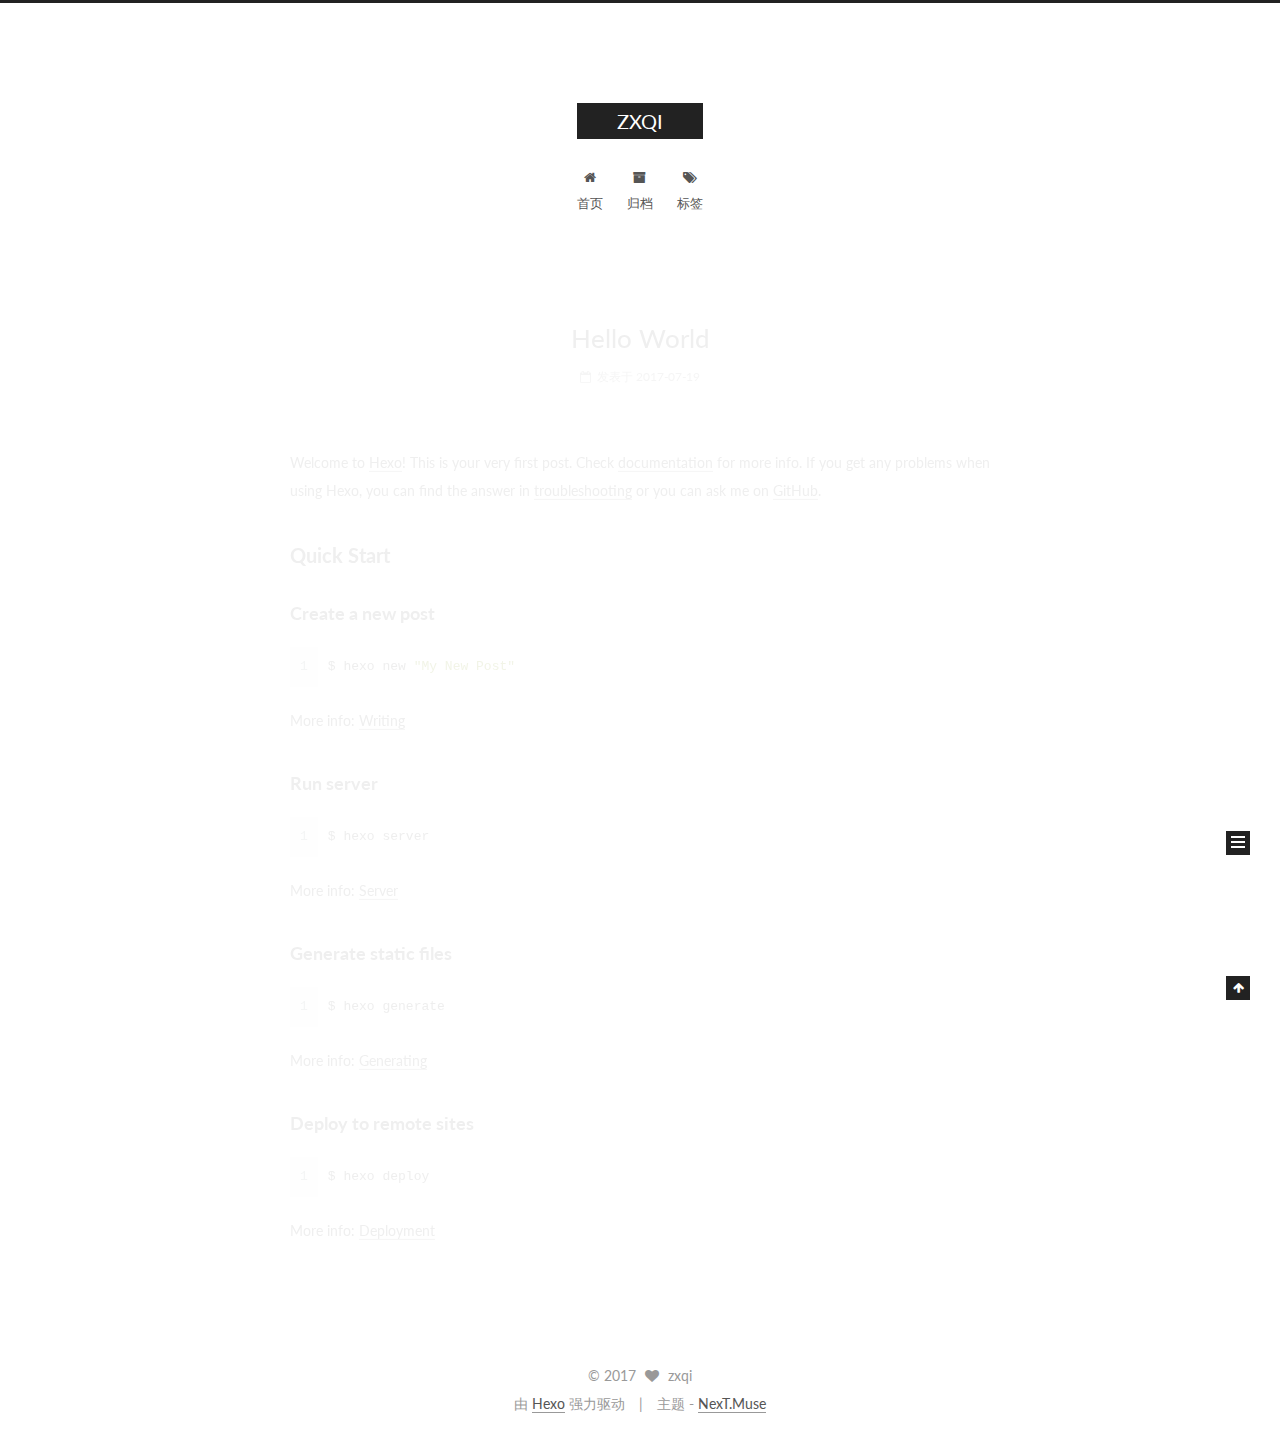
<file: index.html>
<!DOCTYPE html>



  


<html class="theme-next muse use-motion" lang="zh-Hans">
<head>
  <meta charset="UTF-8"/>
<meta http-equiv="X-UA-Compatible" content="IE=edge" />
<meta name="viewport" content="width=device-width, initial-scale=1, maximum-scale=1"/>









<meta http-equiv="Cache-Control" content="no-transform" />
<meta http-equiv="Cache-Control" content="no-siteapp" />















  
  
  <link href="/lib/fancybox/source/jquery.fancybox.css?v=2.1.5" rel="stylesheet" type="text/css" />




  
  
  
  

  
    
    
  

  

  

  
    
      
    

    
  

  

  
    
    
    <link href="//fonts.googleapis.com/css?family=Lato:300,300italic,400,400italic,700,700italic|Showcard Gothic:300,300italic,400,400italic,700,700italic&subset=latin,latin-ext" rel="stylesheet" type="text/css">
  






<link href="/lib/font-awesome/css/font-awesome.min.css?v=4.6.2" rel="stylesheet" type="text/css" />

<link href="/css/main.css?v=5.1.1" rel="stylesheet" type="text/css" />


  <meta name="keywords" content="Hexo, NexT" />








  <link rel="shortcut icon" type="image/x-icon" href="/favicon.ico?v=5.1.1" />






<meta property="og:type" content="website">
<meta property="og:title" content="ZXQI">
<meta property="og:url" content="https://zxqi.github.io/index.html">
<meta property="og:site_name" content="ZXQI">
<meta property="og:locale" content="zh-Hans">
<meta name="twitter:card" content="summary">
<meta name="twitter:title" content="ZXQI">



<script type="text/javascript" id="hexo.configurations">
  var NexT = window.NexT || {};
  var CONFIG = {
    root: '/',
    scheme: 'Muse',
    sidebar: {"position":"left","display":"post","offset":12,"offset_float":0,"b2t":false,"scrollpercent":false,"onmobile":false},
    fancybox: true,
    motion: true,
    duoshuo: {
      userId: '0',
      author: '博主'
    },
    algolia: {
      applicationID: '',
      apiKey: '',
      indexName: '',
      hits: {"per_page":10},
      labels: {"input_placeholder":"Search for Posts","hits_empty":"We didn't find any results for the search: ${query}","hits_stats":"${hits} results found in ${time} ms"}
    }
  };
</script>



  <link rel="canonical" href="https://zxqi.github.io/"/>





  <title>ZXQI</title>
  














</head>

<body itemscope itemtype="http://schema.org/WebPage" lang="zh-Hans">

  
  
    
  

  <div class="container sidebar-position-left 
   page-home 
 ">
    <div class="headband"></div>

    <header id="header" class="header" itemscope itemtype="http://schema.org/WPHeader">
      <div class="header-inner"><div class="site-brand-wrapper">
  <div class="site-meta ">
    

    <div class="custom-logo-site-title">
      <a href="/"  class="brand" rel="start">
        <span class="logo-line-before"><i></i></span>
        <span class="site-title">ZXQI</span>
        <span class="logo-line-after"><i></i></span>
      </a>
    </div>
      
        <p class="site-subtitle"></p>
      
  </div>

  <div class="site-nav-toggle">
    <button>
      <span class="btn-bar"></span>
      <span class="btn-bar"></span>
      <span class="btn-bar"></span>
    </button>
  </div>
</div>

<nav class="site-nav">
  

  
    <ul id="menu" class="menu">
      
        
        <li class="menu-item menu-item-home">
          <a href="/" rel="section">
            
              <i class="menu-item-icon fa fa-fw fa-home"></i> <br />
            
            首页
          </a>
        </li>
      
        
        <li class="menu-item menu-item-archives">
          <a href="/archives/" rel="section">
            
              <i class="menu-item-icon fa fa-fw fa-archive"></i> <br />
            
            归档
          </a>
        </li>
      
        
        <li class="menu-item menu-item-tags">
          <a href="/tags/" rel="section">
            
              <i class="menu-item-icon fa fa-fw fa-tags"></i> <br />
            
            标签
          </a>
        </li>
      

      
    </ul>
  

  
</nav>



 </div>
    </header>

    <main id="main" class="main">
      <div class="main-inner">
        <div class="content-wrap">
          <div id="content" class="content">
            
  <section id="posts" class="posts-expand">
    
      

  

  
  
  

  <article class="post post-type-normal " itemscope itemtype="http://schema.org/Article">
    <link itemprop="mainEntityOfPage" href="https://zxqi.github.io/2017/07/19/hello-world/">

    <span hidden itemprop="author" itemscope itemtype="http://schema.org/Person">
      <meta itemprop="name" content="zxqi">
      <meta itemprop="description" content="">
      <meta itemprop="image" content="/images/avatar.gif">
    </span>

    <span hidden itemprop="publisher" itemscope itemtype="http://schema.org/Organization">
      <meta itemprop="name" content="ZXQI">
    </span>

    
      <header class="post-header">

        
        
          <h1 class="post-title" itemprop="name headline">
                
                <a class="post-title-link" href="/2017/07/19/hello-world/" itemprop="url">Hello World</a></h1>
        

        <div class="post-meta">
          <span class="post-time">
            
              <span class="post-meta-item-icon">
                <i class="fa fa-calendar-o"></i>
              </span>
              
                <span class="post-meta-item-text">发表于</span>
              
              <time title="创建于" itemprop="dateCreated datePublished" datetime="2017-07-19T19:10:05+08:00">
                2017-07-19
              </time>
            

            

            
          </span>

          

          
            
          

          
          

          

          

          

        </div>
      </header>
    

    <div class="post-body" itemprop="articleBody">

      
      

      
        
          
            <p>Welcome to <a href="https://hexo.io/" target="_blank" rel="external">Hexo</a>! This is your very first post. Check <a href="https://hexo.io/docs/" target="_blank" rel="external">documentation</a> for more info. If you get any problems when using Hexo, you can find the answer in <a href="https://hexo.io/docs/troubleshooting.html" target="_blank" rel="external">troubleshooting</a> or you can ask me on <a href="https://github.com/hexojs/hexo/issues" target="_blank" rel="external">GitHub</a>.</p>
<h2 id="Quick-Start"><a href="#Quick-Start" class="headerlink" title="Quick Start"></a>Quick Start</h2><h3 id="Create-a-new-post"><a href="#Create-a-new-post" class="headerlink" title="Create a new post"></a>Create a new post</h3><figure class="highlight bash"><table><tr><td class="gutter"><pre><div class="line">1</div></pre></td><td class="code"><pre><div class="line">$ hexo new <span class="string">"My New Post"</span></div></pre></td></tr></table></figure>
<p>More info: <a href="https://hexo.io/docs/writing.html" target="_blank" rel="external">Writing</a></p>
<h3 id="Run-server"><a href="#Run-server" class="headerlink" title="Run server"></a>Run server</h3><figure class="highlight bash"><table><tr><td class="gutter"><pre><div class="line">1</div></pre></td><td class="code"><pre><div class="line">$ hexo server</div></pre></td></tr></table></figure>
<p>More info: <a href="https://hexo.io/docs/server.html" target="_blank" rel="external">Server</a></p>
<h3 id="Generate-static-files"><a href="#Generate-static-files" class="headerlink" title="Generate static files"></a>Generate static files</h3><figure class="highlight bash"><table><tr><td class="gutter"><pre><div class="line">1</div></pre></td><td class="code"><pre><div class="line">$ hexo generate</div></pre></td></tr></table></figure>
<p>More info: <a href="https://hexo.io/docs/generating.html" target="_blank" rel="external">Generating</a></p>
<h3 id="Deploy-to-remote-sites"><a href="#Deploy-to-remote-sites" class="headerlink" title="Deploy to remote sites"></a>Deploy to remote sites</h3><figure class="highlight bash"><table><tr><td class="gutter"><pre><div class="line">1</div></pre></td><td class="code"><pre><div class="line">$ hexo deploy</div></pre></td></tr></table></figure>
<p>More info: <a href="https://hexo.io/docs/deployment.html" target="_blank" rel="external">Deployment</a></p>

          
        
      
    </div>

    <div>
      
    </div>

    <div>
      
    </div>

    <div>
      
    </div>

    <footer class="post-footer">
      

      

      

      
      
        <div class="post-eof"></div>
      
    </footer>
  </article>


    
  </section>

  


          </div>
          


          

        </div>
        
          
  
  <div class="sidebar-toggle">
    <div class="sidebar-toggle-line-wrap">
      <span class="sidebar-toggle-line sidebar-toggle-line-first"></span>
      <span class="sidebar-toggle-line sidebar-toggle-line-middle"></span>
      <span class="sidebar-toggle-line sidebar-toggle-line-last"></span>
    </div>
  </div>

  <aside id="sidebar" class="sidebar">
    
    <div class="sidebar-inner">

      

      

      <section class="site-overview sidebar-panel sidebar-panel-active">
        <div class="site-author motion-element" itemprop="author" itemscope itemtype="http://schema.org/Person">
          <img class="site-author-image" itemprop="image"
               src="/images/avatar.gif"
               alt="zxqi" />
          <p class="site-author-name" itemprop="name">zxqi</p>
           
              <p class="site-description motion-element" itemprop="description"></p>
          
        </div>
        <nav class="site-state motion-element">

          
            <div class="site-state-item site-state-posts">
              <a href="/archives/">
                <span class="site-state-item-count">1</span>
                <span class="site-state-item-name">日志</span>
              </a>
            </div>
          

          

          

        </nav>

        

        <div class="links-of-author motion-element">
          
        </div>

        
        

        
        

        


      </section>

      

      

    </div>
  </aside>


        
      </div>
    </main>

    <footer id="footer" class="footer">
      <div class="footer-inner">
        <div class="copyright" >
  
  &copy; 
  <span itemprop="copyrightYear">2017</span>
  <span class="with-love">
    <i class="fa fa-heart"></i>
  </span>
  <span class="author" itemprop="copyrightHolder">zxqi</span>
</div>


<div class="powered-by">
  由 <a class="theme-link" href="https://hexo.io">Hexo</a> 强力驱动
</div>

<div class="theme-info">
  主题 -
  <a class="theme-link" href="https://github.com/iissnan/hexo-theme-next">
    NexT.Muse
  </a>
</div>


        

        
      </div>
    </footer>

    
      <div class="back-to-top">
        <i class="fa fa-arrow-up"></i>
        
      </div>
    

  </div>

  

<script type="text/javascript">
  if (Object.prototype.toString.call(window.Promise) !== '[object Function]') {
    window.Promise = null;
  }
</script>









  












  
  <script type="text/javascript" src="/lib/jquery/index.js?v=2.1.3"></script>

  
  <script type="text/javascript" src="/lib/fastclick/lib/fastclick.min.js?v=1.0.6"></script>

  
  <script type="text/javascript" src="/lib/jquery_lazyload/jquery.lazyload.js?v=1.9.7"></script>

  
  <script type="text/javascript" src="/lib/velocity/velocity.min.js?v=1.2.1"></script>

  
  <script type="text/javascript" src="/lib/velocity/velocity.ui.min.js?v=1.2.1"></script>

  
  <script type="text/javascript" src="/lib/fancybox/source/jquery.fancybox.pack.js?v=2.1.5"></script>


  


  <script type="text/javascript" src="/js/src/utils.js?v=5.1.1"></script>

  <script type="text/javascript" src="/js/src/motion.js?v=5.1.1"></script>



  
  

  
    <script type="text/javascript" src="/js/src/scrollspy.js?v=5.1.1"></script>
<script type="text/javascript" src="/js/src/post-details.js?v=5.1.1"></script>

  

  


  <script type="text/javascript" src="/js/src/bootstrap.js?v=5.1.1"></script>



  


  




	





  





  






  





  

  

  

  

  

  

</body>
</html>
</file>
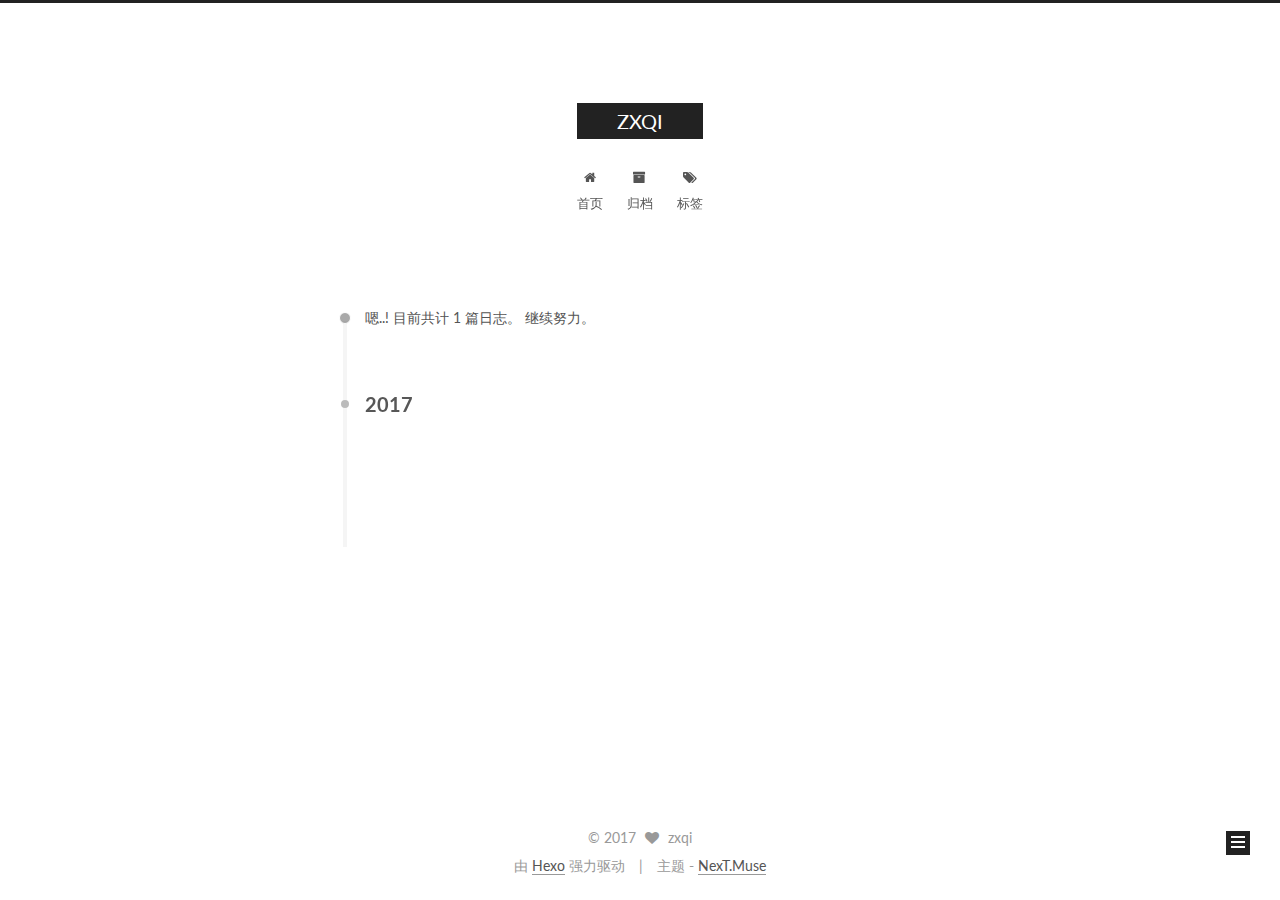
<file: archives/index.html>
<!DOCTYPE html>



  


<html class="theme-next muse use-motion" lang="zh-Hans">
<head>
  <meta charset="UTF-8"/>
<meta http-equiv="X-UA-Compatible" content="IE=edge" />
<meta name="viewport" content="width=device-width, initial-scale=1, maximum-scale=1"/>









<meta http-equiv="Cache-Control" content="no-transform" />
<meta http-equiv="Cache-Control" content="no-siteapp" />















  
  
  <link href="/lib/fancybox/source/jquery.fancybox.css?v=2.1.5" rel="stylesheet" type="text/css" />




  
  
  
  

  
    
    
  

  

  

  
    
      
    

    
  

  

  
    
    
    <link href="//fonts.googleapis.com/css?family=Lato:300,300italic,400,400italic,700,700italic|Showcard Gothic:300,300italic,400,400italic,700,700italic&subset=latin,latin-ext" rel="stylesheet" type="text/css">
  






<link href="/lib/font-awesome/css/font-awesome.min.css?v=4.6.2" rel="stylesheet" type="text/css" />

<link href="/css/main.css?v=5.1.1" rel="stylesheet" type="text/css" />


  <meta name="keywords" content="Hexo, NexT" />








  <link rel="shortcut icon" type="image/x-icon" href="/favicon.ico?v=5.1.1" />






<meta property="og:type" content="website">
<meta property="og:title" content="ZXQI">
<meta property="og:url" content="https://zxqi.github.io/archives/index.html">
<meta property="og:site_name" content="ZXQI">
<meta property="og:locale" content="zh-Hans">
<meta name="twitter:card" content="summary">
<meta name="twitter:title" content="ZXQI">



<script type="text/javascript" id="hexo.configurations">
  var NexT = window.NexT || {};
  var CONFIG = {
    root: '/',
    scheme: 'Muse',
    sidebar: {"position":"left","display":"post","offset":12,"offset_float":0,"b2t":false,"scrollpercent":false,"onmobile":false},
    fancybox: true,
    motion: true,
    duoshuo: {
      userId: '0',
      author: '博主'
    },
    algolia: {
      applicationID: '',
      apiKey: '',
      indexName: '',
      hits: {"per_page":10},
      labels: {"input_placeholder":"Search for Posts","hits_empty":"We didn't find any results for the search: ${query}","hits_stats":"${hits} results found in ${time} ms"}
    }
  };
</script>



  <link rel="canonical" href="https://zxqi.github.io/archives/"/>





  <title>归档 | ZXQI</title>
  














</head>

<body itemscope itemtype="http://schema.org/WebPage" lang="zh-Hans">

  
  
    
  

  <div class="container sidebar-position-left  page-archive  ">
    <div class="headband"></div>

    <header id="header" class="header" itemscope itemtype="http://schema.org/WPHeader">
      <div class="header-inner"><div class="site-brand-wrapper">
  <div class="site-meta ">
    

    <div class="custom-logo-site-title">
      <a href="/"  class="brand" rel="start">
        <span class="logo-line-before"><i></i></span>
        <span class="site-title">ZXQI</span>
        <span class="logo-line-after"><i></i></span>
      </a>
    </div>
      
        <p class="site-subtitle"></p>
      
  </div>

  <div class="site-nav-toggle">
    <button>
      <span class="btn-bar"></span>
      <span class="btn-bar"></span>
      <span class="btn-bar"></span>
    </button>
  </div>
</div>

<nav class="site-nav">
  

  
    <ul id="menu" class="menu">
      
        
        <li class="menu-item menu-item-home">
          <a href="/" rel="section">
            
              <i class="menu-item-icon fa fa-fw fa-home"></i> <br />
            
            首页
          </a>
        </li>
      
        
        <li class="menu-item menu-item-archives">
          <a href="/archives/" rel="section">
            
              <i class="menu-item-icon fa fa-fw fa-archive"></i> <br />
            
            归档
          </a>
        </li>
      
        
        <li class="menu-item menu-item-tags">
          <a href="/tags/" rel="section">
            
              <i class="menu-item-icon fa fa-fw fa-tags"></i> <br />
            
            标签
          </a>
        </li>
      

      
    </ul>
  

  
</nav>



 </div>
    </header>

    <main id="main" class="main">
      <div class="main-inner">
        <div class="content-wrap">
          <div id="content" class="content">
            

  <section id="posts" class="posts-collapse">
    <span class="archive-move-on"></span>

    <span class="archive-page-counter">
      
      
      
        
      
      嗯..! 目前共计 1 篇日志。 继续努力。
    </span>

    

      
      
      

      
        
        <div class="collection-title">
          <h2 class="archive-year motion-element" id="archive-year-2017">2017</h2>
        </div>
      
      

      

  <article class="post post-type-normal" itemscope itemtype="http://schema.org/Article">
    <header class="post-header">

      <h2 class="post-title">
        
            <a class="post-title-link" href="/2017/07/19/hello-world/" itemprop="url">
              
                <span itemprop="name">Hello World</span>
              
            </a>
        
      </h2>

      <div class="post-meta">
        <time class="post-time" itemprop="dateCreated"
              datetime="2017-07-19T19:10:05+08:00"
              content="2017-07-19" >
          07-19
        </time>
      </div>

    </header>
  </article>



    

  </section>

  



          </div>
          


          

        </div>
        
          
  
  <div class="sidebar-toggle">
    <div class="sidebar-toggle-line-wrap">
      <span class="sidebar-toggle-line sidebar-toggle-line-first"></span>
      <span class="sidebar-toggle-line sidebar-toggle-line-middle"></span>
      <span class="sidebar-toggle-line sidebar-toggle-line-last"></span>
    </div>
  </div>

  <aside id="sidebar" class="sidebar">
    
    <div class="sidebar-inner">

      

      

      <section class="site-overview sidebar-panel sidebar-panel-active">
        <div class="site-author motion-element" itemprop="author" itemscope itemtype="http://schema.org/Person">
          <img class="site-author-image" itemprop="image"
               src="/images/avatar.gif"
               alt="zxqi" />
          <p class="site-author-name" itemprop="name">zxqi</p>
           
              <p class="site-description motion-element" itemprop="description"></p>
          
        </div>
        <nav class="site-state motion-element">

          
            <div class="site-state-item site-state-posts">
              <a href="/archives/">
                <span class="site-state-item-count">1</span>
                <span class="site-state-item-name">日志</span>
              </a>
            </div>
          

          

          

        </nav>

        

        <div class="links-of-author motion-element">
          
        </div>

        
        

        
        

        


      </section>

      

      

    </div>
  </aside>


        
      </div>
    </main>

    <footer id="footer" class="footer">
      <div class="footer-inner">
        <div class="copyright" >
  
  &copy; 
  <span itemprop="copyrightYear">2017</span>
  <span class="with-love">
    <i class="fa fa-heart"></i>
  </span>
  <span class="author" itemprop="copyrightHolder">zxqi</span>
</div>


<div class="powered-by">
  由 <a class="theme-link" href="https://hexo.io">Hexo</a> 强力驱动
</div>

<div class="theme-info">
  主题 -
  <a class="theme-link" href="https://github.com/iissnan/hexo-theme-next">
    NexT.Muse
  </a>
</div>


        

        
      </div>
    </footer>

    
      <div class="back-to-top">
        <i class="fa fa-arrow-up"></i>
        
      </div>
    

  </div>

  

<script type="text/javascript">
  if (Object.prototype.toString.call(window.Promise) !== '[object Function]') {
    window.Promise = null;
  }
</script>









  












  
  <script type="text/javascript" src="/lib/jquery/index.js?v=2.1.3"></script>

  
  <script type="text/javascript" src="/lib/fastclick/lib/fastclick.min.js?v=1.0.6"></script>

  
  <script type="text/javascript" src="/lib/jquery_lazyload/jquery.lazyload.js?v=1.9.7"></script>

  
  <script type="text/javascript" src="/lib/velocity/velocity.min.js?v=1.2.1"></script>

  
  <script type="text/javascript" src="/lib/velocity/velocity.ui.min.js?v=1.2.1"></script>

  
  <script type="text/javascript" src="/lib/fancybox/source/jquery.fancybox.pack.js?v=2.1.5"></script>


  


  <script type="text/javascript" src="/js/src/utils.js?v=5.1.1"></script>

  <script type="text/javascript" src="/js/src/motion.js?v=5.1.1"></script>



  
  

  
  
    <script type="text/javascript" id="motion.page.archive">
      $('.archive-year').velocity('transition.slideLeftIn');
    </script>
  


  


  <script type="text/javascript" src="/js/src/bootstrap.js?v=5.1.1"></script>



  


  




	





  





  






  





  

  

  

  

  

  

</body>
</html>
</file>
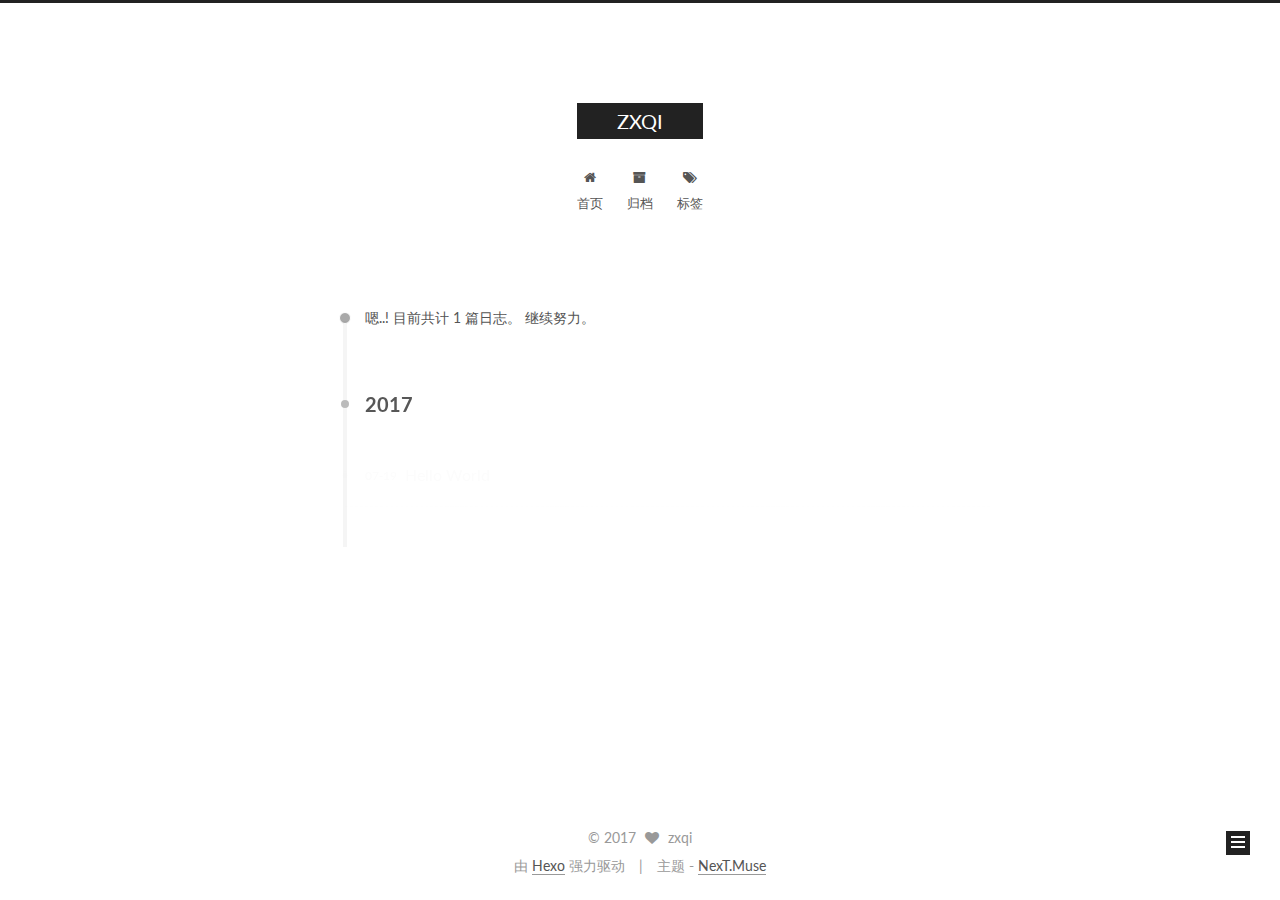
<file: archives/2017/index.html>
<!DOCTYPE html>



  


<html class="theme-next muse use-motion" lang="zh-Hans">
<head>
  <meta charset="UTF-8"/>
<meta http-equiv="X-UA-Compatible" content="IE=edge" />
<meta name="viewport" content="width=device-width, initial-scale=1, maximum-scale=1"/>









<meta http-equiv="Cache-Control" content="no-transform" />
<meta http-equiv="Cache-Control" content="no-siteapp" />















  
  
  <link href="/lib/fancybox/source/jquery.fancybox.css?v=2.1.5" rel="stylesheet" type="text/css" />




  
  
  
  

  
    
    
  

  

  

  
    
      
    

    
  

  

  
    
    
    <link href="//fonts.googleapis.com/css?family=Lato:300,300italic,400,400italic,700,700italic|Showcard Gothic:300,300italic,400,400italic,700,700italic&subset=latin,latin-ext" rel="stylesheet" type="text/css">
  






<link href="/lib/font-awesome/css/font-awesome.min.css?v=4.6.2" rel="stylesheet" type="text/css" />

<link href="/css/main.css?v=5.1.1" rel="stylesheet" type="text/css" />


  <meta name="keywords" content="Hexo, NexT" />








  <link rel="shortcut icon" type="image/x-icon" href="/favicon.ico?v=5.1.1" />






<meta property="og:type" content="website">
<meta property="og:title" content="ZXQI">
<meta property="og:url" content="https://zxqi.github.io/archives/2017/index.html">
<meta property="og:site_name" content="ZXQI">
<meta property="og:locale" content="zh-Hans">
<meta name="twitter:card" content="summary">
<meta name="twitter:title" content="ZXQI">



<script type="text/javascript" id="hexo.configurations">
  var NexT = window.NexT || {};
  var CONFIG = {
    root: '/',
    scheme: 'Muse',
    sidebar: {"position":"left","display":"post","offset":12,"offset_float":0,"b2t":false,"scrollpercent":false,"onmobile":false},
    fancybox: true,
    motion: true,
    duoshuo: {
      userId: '0',
      author: '博主'
    },
    algolia: {
      applicationID: '',
      apiKey: '',
      indexName: '',
      hits: {"per_page":10},
      labels: {"input_placeholder":"Search for Posts","hits_empty":"We didn't find any results for the search: ${query}","hits_stats":"${hits} results found in ${time} ms"}
    }
  };
</script>



  <link rel="canonical" href="https://zxqi.github.io/archives/2017/"/>





  <title>归档 | ZXQI</title>
  














</head>

<body itemscope itemtype="http://schema.org/WebPage" lang="zh-Hans">

  
  
    
  

  <div class="container sidebar-position-left  page-archive  ">
    <div class="headband"></div>

    <header id="header" class="header" itemscope itemtype="http://schema.org/WPHeader">
      <div class="header-inner"><div class="site-brand-wrapper">
  <div class="site-meta ">
    

    <div class="custom-logo-site-title">
      <a href="/"  class="brand" rel="start">
        <span class="logo-line-before"><i></i></span>
        <span class="site-title">ZXQI</span>
        <span class="logo-line-after"><i></i></span>
      </a>
    </div>
      
        <p class="site-subtitle"></p>
      
  </div>

  <div class="site-nav-toggle">
    <button>
      <span class="btn-bar"></span>
      <span class="btn-bar"></span>
      <span class="btn-bar"></span>
    </button>
  </div>
</div>

<nav class="site-nav">
  

  
    <ul id="menu" class="menu">
      
        
        <li class="menu-item menu-item-home">
          <a href="/" rel="section">
            
              <i class="menu-item-icon fa fa-fw fa-home"></i> <br />
            
            首页
          </a>
        </li>
      
        
        <li class="menu-item menu-item-archives">
          <a href="/archives/" rel="section">
            
              <i class="menu-item-icon fa fa-fw fa-archive"></i> <br />
            
            归档
          </a>
        </li>
      
        
        <li class="menu-item menu-item-tags">
          <a href="/tags/" rel="section">
            
              <i class="menu-item-icon fa fa-fw fa-tags"></i> <br />
            
            标签
          </a>
        </li>
      

      
    </ul>
  

  
</nav>



 </div>
    </header>

    <main id="main" class="main">
      <div class="main-inner">
        <div class="content-wrap">
          <div id="content" class="content">
            

  <section id="posts" class="posts-collapse">
    <span class="archive-move-on"></span>

    <span class="archive-page-counter">
      
      
      
        
      
      嗯..! 目前共计 1 篇日志。 继续努力。
    </span>

    

      
      
      

      
        
        <div class="collection-title">
          <h2 class="archive-year motion-element" id="archive-year-2017">2017</h2>
        </div>
      
      

      

  <article class="post post-type-normal" itemscope itemtype="http://schema.org/Article">
    <header class="post-header">

      <h2 class="post-title">
        
            <a class="post-title-link" href="/2017/07/19/hello-world/" itemprop="url">
              
                <span itemprop="name">Hello World</span>
              
            </a>
        
      </h2>

      <div class="post-meta">
        <time class="post-time" itemprop="dateCreated"
              datetime="2017-07-19T19:10:05+08:00"
              content="2017-07-19" >
          07-19
        </time>
      </div>

    </header>
  </article>



    

  </section>

  



          </div>
          


          

        </div>
        
          
  
  <div class="sidebar-toggle">
    <div class="sidebar-toggle-line-wrap">
      <span class="sidebar-toggle-line sidebar-toggle-line-first"></span>
      <span class="sidebar-toggle-line sidebar-toggle-line-middle"></span>
      <span class="sidebar-toggle-line sidebar-toggle-line-last"></span>
    </div>
  </div>

  <aside id="sidebar" class="sidebar">
    
    <div class="sidebar-inner">

      

      

      <section class="site-overview sidebar-panel sidebar-panel-active">
        <div class="site-author motion-element" itemprop="author" itemscope itemtype="http://schema.org/Person">
          <img class="site-author-image" itemprop="image"
               src="/images/avatar.gif"
               alt="zxqi" />
          <p class="site-author-name" itemprop="name">zxqi</p>
           
              <p class="site-description motion-element" itemprop="description"></p>
          
        </div>
        <nav class="site-state motion-element">

          
            <div class="site-state-item site-state-posts">
              <a href="/archives/">
                <span class="site-state-item-count">1</span>
                <span class="site-state-item-name">日志</span>
              </a>
            </div>
          

          

          

        </nav>

        

        <div class="links-of-author motion-element">
          
        </div>

        
        

        
        

        


      </section>

      

      

    </div>
  </aside>


        
      </div>
    </main>

    <footer id="footer" class="footer">
      <div class="footer-inner">
        <div class="copyright" >
  
  &copy; 
  <span itemprop="copyrightYear">2017</span>
  <span class="with-love">
    <i class="fa fa-heart"></i>
  </span>
  <span class="author" itemprop="copyrightHolder">zxqi</span>
</div>


<div class="powered-by">
  由 <a class="theme-link" href="https://hexo.io">Hexo</a> 强力驱动
</div>

<div class="theme-info">
  主题 -
  <a class="theme-link" href="https://github.com/iissnan/hexo-theme-next">
    NexT.Muse
  </a>
</div>


        

        
      </div>
    </footer>

    
      <div class="back-to-top">
        <i class="fa fa-arrow-up"></i>
        
      </div>
    

  </div>

  

<script type="text/javascript">
  if (Object.prototype.toString.call(window.Promise) !== '[object Function]') {
    window.Promise = null;
  }
</script>









  












  
  <script type="text/javascript" src="/lib/jquery/index.js?v=2.1.3"></script>

  
  <script type="text/javascript" src="/lib/fastclick/lib/fastclick.min.js?v=1.0.6"></script>

  
  <script type="text/javascript" src="/lib/jquery_lazyload/jquery.lazyload.js?v=1.9.7"></script>

  
  <script type="text/javascript" src="/lib/velocity/velocity.min.js?v=1.2.1"></script>

  
  <script type="text/javascript" src="/lib/velocity/velocity.ui.min.js?v=1.2.1"></script>

  
  <script type="text/javascript" src="/lib/fancybox/source/jquery.fancybox.pack.js?v=2.1.5"></script>


  


  <script type="text/javascript" src="/js/src/utils.js?v=5.1.1"></script>

  <script type="text/javascript" src="/js/src/motion.js?v=5.1.1"></script>



  
  

  
  
    <script type="text/javascript" id="motion.page.archive">
      $('.archive-year').velocity('transition.slideLeftIn');
    </script>
  


  


  <script type="text/javascript" src="/js/src/bootstrap.js?v=5.1.1"></script>



  


  




	





  





  






  





  

  

  

  

  

  

</body>
</html>
</file>
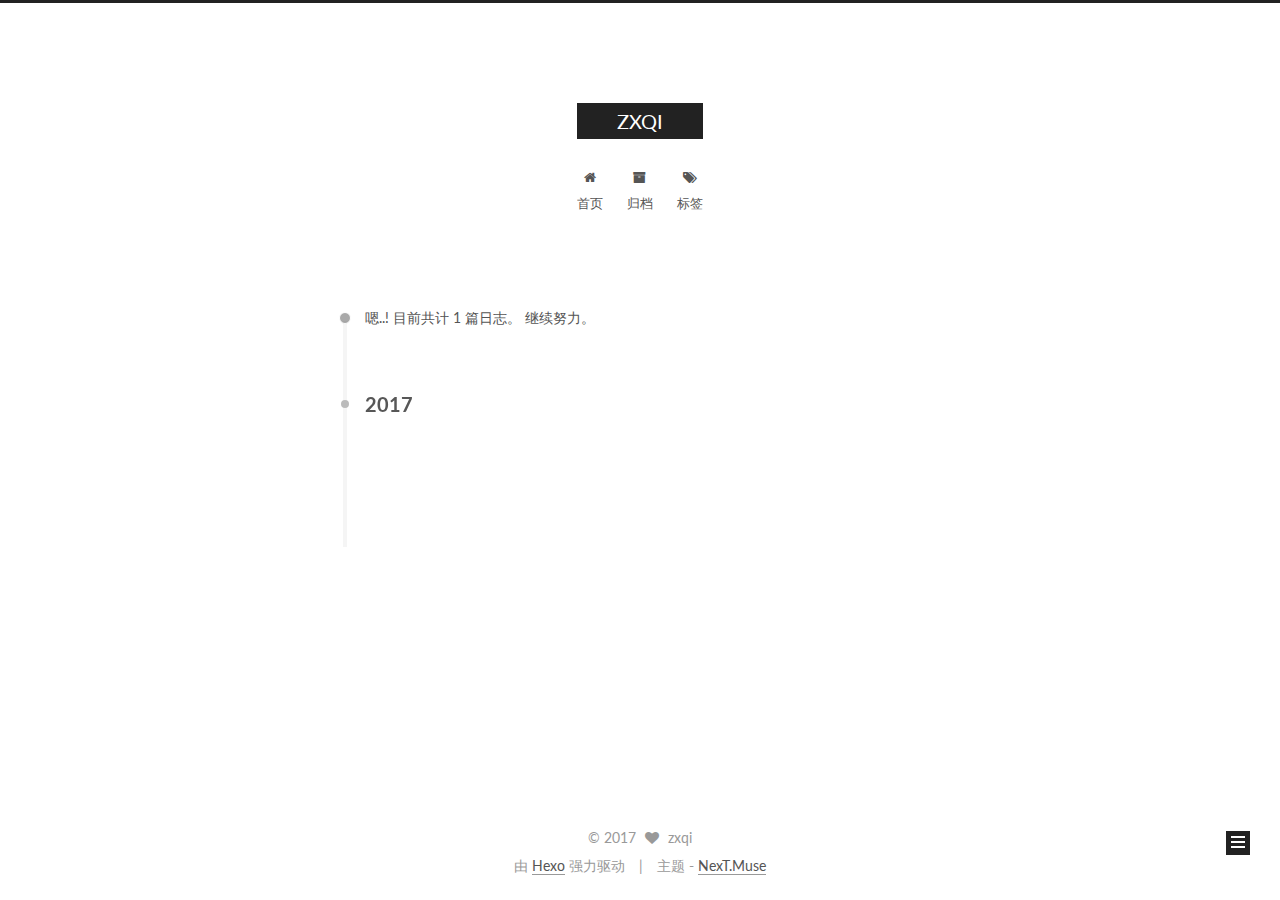
<file: archives/2017/07/index.html>
<!DOCTYPE html>



  


<html class="theme-next muse use-motion" lang="zh-Hans">
<head>
  <meta charset="UTF-8"/>
<meta http-equiv="X-UA-Compatible" content="IE=edge" />
<meta name="viewport" content="width=device-width, initial-scale=1, maximum-scale=1"/>









<meta http-equiv="Cache-Control" content="no-transform" />
<meta http-equiv="Cache-Control" content="no-siteapp" />















  
  
  <link href="/lib/fancybox/source/jquery.fancybox.css?v=2.1.5" rel="stylesheet" type="text/css" />




  
  
  
  

  
    
    
  

  

  

  
    
      
    

    
  

  

  
    
    
    <link href="//fonts.googleapis.com/css?family=Lato:300,300italic,400,400italic,700,700italic|Showcard Gothic:300,300italic,400,400italic,700,700italic&subset=latin,latin-ext" rel="stylesheet" type="text/css">
  






<link href="/lib/font-awesome/css/font-awesome.min.css?v=4.6.2" rel="stylesheet" type="text/css" />

<link href="/css/main.css?v=5.1.1" rel="stylesheet" type="text/css" />


  <meta name="keywords" content="Hexo, NexT" />








  <link rel="shortcut icon" type="image/x-icon" href="/favicon.ico?v=5.1.1" />






<meta property="og:type" content="website">
<meta property="og:title" content="ZXQI">
<meta property="og:url" content="https://zxqi.github.io/archives/2017/07/index.html">
<meta property="og:site_name" content="ZXQI">
<meta property="og:locale" content="zh-Hans">
<meta name="twitter:card" content="summary">
<meta name="twitter:title" content="ZXQI">



<script type="text/javascript" id="hexo.configurations">
  var NexT = window.NexT || {};
  var CONFIG = {
    root: '/',
    scheme: 'Muse',
    sidebar: {"position":"left","display":"post","offset":12,"offset_float":0,"b2t":false,"scrollpercent":false,"onmobile":false},
    fancybox: true,
    motion: true,
    duoshuo: {
      userId: '0',
      author: '博主'
    },
    algolia: {
      applicationID: '',
      apiKey: '',
      indexName: '',
      hits: {"per_page":10},
      labels: {"input_placeholder":"Search for Posts","hits_empty":"We didn't find any results for the search: ${query}","hits_stats":"${hits} results found in ${time} ms"}
    }
  };
</script>



  <link rel="canonical" href="https://zxqi.github.io/archives/2017/07/"/>





  <title>归档 | ZXQI</title>
  














</head>

<body itemscope itemtype="http://schema.org/WebPage" lang="zh-Hans">

  
  
    
  

  <div class="container sidebar-position-left  page-archive  ">
    <div class="headband"></div>

    <header id="header" class="header" itemscope itemtype="http://schema.org/WPHeader">
      <div class="header-inner"><div class="site-brand-wrapper">
  <div class="site-meta ">
    

    <div class="custom-logo-site-title">
      <a href="/"  class="brand" rel="start">
        <span class="logo-line-before"><i></i></span>
        <span class="site-title">ZXQI</span>
        <span class="logo-line-after"><i></i></span>
      </a>
    </div>
      
        <p class="site-subtitle"></p>
      
  </div>

  <div class="site-nav-toggle">
    <button>
      <span class="btn-bar"></span>
      <span class="btn-bar"></span>
      <span class="btn-bar"></span>
    </button>
  </div>
</div>

<nav class="site-nav">
  

  
    <ul id="menu" class="menu">
      
        
        <li class="menu-item menu-item-home">
          <a href="/" rel="section">
            
              <i class="menu-item-icon fa fa-fw fa-home"></i> <br />
            
            首页
          </a>
        </li>
      
        
        <li class="menu-item menu-item-archives">
          <a href="/archives/" rel="section">
            
              <i class="menu-item-icon fa fa-fw fa-archive"></i> <br />
            
            归档
          </a>
        </li>
      
        
        <li class="menu-item menu-item-tags">
          <a href="/tags/" rel="section">
            
              <i class="menu-item-icon fa fa-fw fa-tags"></i> <br />
            
            标签
          </a>
        </li>
      

      
    </ul>
  

  
</nav>



 </div>
    </header>

    <main id="main" class="main">
      <div class="main-inner">
        <div class="content-wrap">
          <div id="content" class="content">
            

  <section id="posts" class="posts-collapse">
    <span class="archive-move-on"></span>

    <span class="archive-page-counter">
      
      
      
        
      
      嗯..! 目前共计 1 篇日志。 继续努力。
    </span>

    

      
      
      

      
        
        <div class="collection-title">
          <h2 class="archive-year motion-element" id="archive-year-2017">2017</h2>
        </div>
      
      

      

  <article class="post post-type-normal" itemscope itemtype="http://schema.org/Article">
    <header class="post-header">

      <h2 class="post-title">
        
            <a class="post-title-link" href="/2017/07/19/hello-world/" itemprop="url">
              
                <span itemprop="name">Hello World</span>
              
            </a>
        
      </h2>

      <div class="post-meta">
        <time class="post-time" itemprop="dateCreated"
              datetime="2017-07-19T19:10:05+08:00"
              content="2017-07-19" >
          07-19
        </time>
      </div>

    </header>
  </article>



    

  </section>

  



          </div>
          


          

        </div>
        
          
  
  <div class="sidebar-toggle">
    <div class="sidebar-toggle-line-wrap">
      <span class="sidebar-toggle-line sidebar-toggle-line-first"></span>
      <span class="sidebar-toggle-line sidebar-toggle-line-middle"></span>
      <span class="sidebar-toggle-line sidebar-toggle-line-last"></span>
    </div>
  </div>

  <aside id="sidebar" class="sidebar">
    
    <div class="sidebar-inner">

      

      

      <section class="site-overview sidebar-panel sidebar-panel-active">
        <div class="site-author motion-element" itemprop="author" itemscope itemtype="http://schema.org/Person">
          <img class="site-author-image" itemprop="image"
               src="/images/avatar.gif"
               alt="zxqi" />
          <p class="site-author-name" itemprop="name">zxqi</p>
           
              <p class="site-description motion-element" itemprop="description"></p>
          
        </div>
        <nav class="site-state motion-element">

          
            <div class="site-state-item site-state-posts">
              <a href="/archives/">
                <span class="site-state-item-count">1</span>
                <span class="site-state-item-name">日志</span>
              </a>
            </div>
          

          

          

        </nav>

        

        <div class="links-of-author motion-element">
          
        </div>

        
        

        
        

        


      </section>

      

      

    </div>
  </aside>


        
      </div>
    </main>

    <footer id="footer" class="footer">
      <div class="footer-inner">
        <div class="copyright" >
  
  &copy; 
  <span itemprop="copyrightYear">2017</span>
  <span class="with-love">
    <i class="fa fa-heart"></i>
  </span>
  <span class="author" itemprop="copyrightHolder">zxqi</span>
</div>


<div class="powered-by">
  由 <a class="theme-link" href="https://hexo.io">Hexo</a> 强力驱动
</div>

<div class="theme-info">
  主题 -
  <a class="theme-link" href="https://github.com/iissnan/hexo-theme-next">
    NexT.Muse
  </a>
</div>


        

        
      </div>
    </footer>

    
      <div class="back-to-top">
        <i class="fa fa-arrow-up"></i>
        
      </div>
    

  </div>

  

<script type="text/javascript">
  if (Object.prototype.toString.call(window.Promise) !== '[object Function]') {
    window.Promise = null;
  }
</script>









  












  
  <script type="text/javascript" src="/lib/jquery/index.js?v=2.1.3"></script>

  
  <script type="text/javascript" src="/lib/fastclick/lib/fastclick.min.js?v=1.0.6"></script>

  
  <script type="text/javascript" src="/lib/jquery_lazyload/jquery.lazyload.js?v=1.9.7"></script>

  
  <script type="text/javascript" src="/lib/velocity/velocity.min.js?v=1.2.1"></script>

  
  <script type="text/javascript" src="/lib/velocity/velocity.ui.min.js?v=1.2.1"></script>

  
  <script type="text/javascript" src="/lib/fancybox/source/jquery.fancybox.pack.js?v=2.1.5"></script>


  


  <script type="text/javascript" src="/js/src/utils.js?v=5.1.1"></script>

  <script type="text/javascript" src="/js/src/motion.js?v=5.1.1"></script>



  
  

  
  
    <script type="text/javascript" id="motion.page.archive">
      $('.archive-year').velocity('transition.slideLeftIn');
    </script>
  


  


  <script type="text/javascript" src="/js/src/bootstrap.js?v=5.1.1"></script>



  


  




	





  





  






  





  

  

  

  

  

  

</body>
</html>
</file>
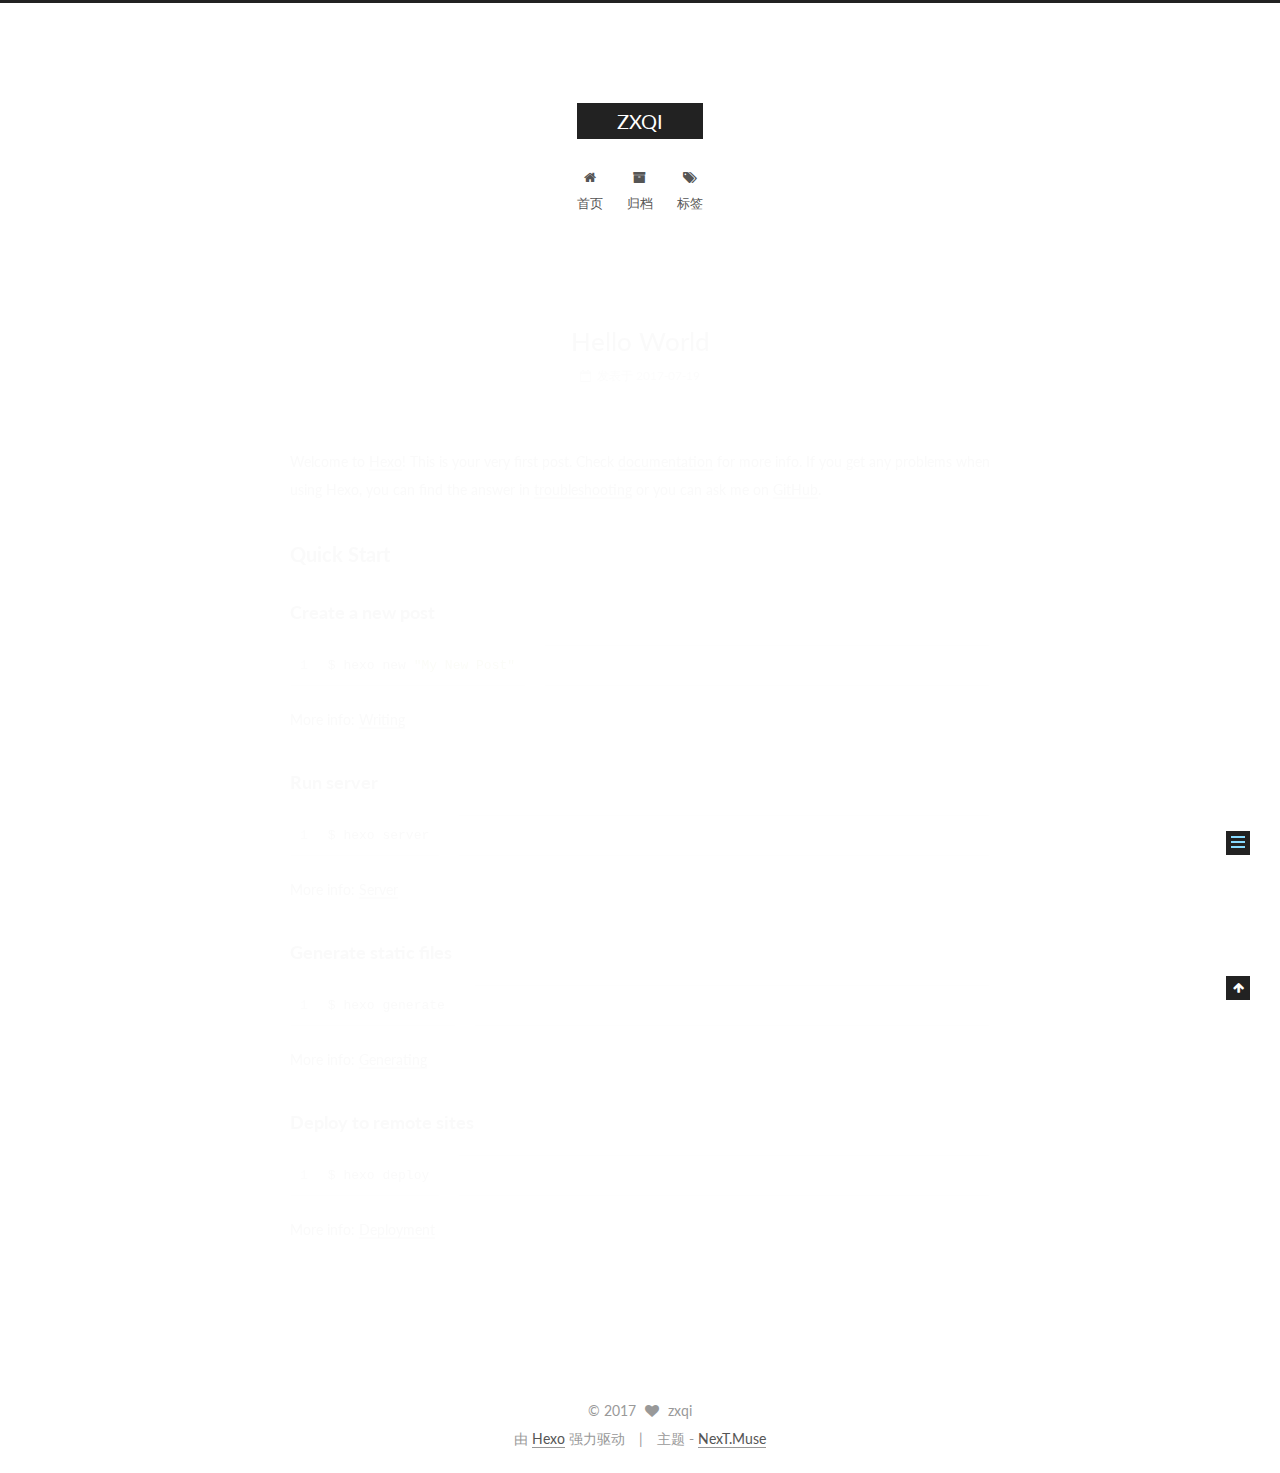
<file: 2017/07/19/hello-world/index.html>
<!DOCTYPE html>



  


<html class="theme-next muse use-motion" lang="zh-Hans">
<head>
  <meta charset="UTF-8"/>
<meta http-equiv="X-UA-Compatible" content="IE=edge" />
<meta name="viewport" content="width=device-width, initial-scale=1, maximum-scale=1"/>









<meta http-equiv="Cache-Control" content="no-transform" />
<meta http-equiv="Cache-Control" content="no-siteapp" />















  
  
  <link href="/lib/fancybox/source/jquery.fancybox.css?v=2.1.5" rel="stylesheet" type="text/css" />




  
  
  
  

  
    
    
  

  

  

  
    
      
    

    
  

  

  
    
    
    <link href="//fonts.googleapis.com/css?family=Lato:300,300italic,400,400italic,700,700italic|Showcard Gothic:300,300italic,400,400italic,700,700italic&subset=latin,latin-ext" rel="stylesheet" type="text/css">
  






<link href="/lib/font-awesome/css/font-awesome.min.css?v=4.6.2" rel="stylesheet" type="text/css" />

<link href="/css/main.css?v=5.1.1" rel="stylesheet" type="text/css" />


  <meta name="keywords" content="Hexo, NexT" />








  <link rel="shortcut icon" type="image/x-icon" href="/favicon.ico?v=5.1.1" />






<meta name="description" content="Welcome to Hexo! This is your very first post. Check documentation for more info. If you get any problems when using Hexo, you can find the answer in troubleshooting or you can ask me on GitHub. Quick">
<meta property="og:type" content="article">
<meta property="og:title" content="Hello World">
<meta property="og:url" content="https://zxqi.github.io/2017/07/19/hello-world/index.html">
<meta property="og:site_name" content="ZXQI">
<meta property="og:description" content="Welcome to Hexo! This is your very first post. Check documentation for more info. If you get any problems when using Hexo, you can find the answer in troubleshooting or you can ask me on GitHub. Quick">
<meta property="og:locale" content="zh-Hans">
<meta property="og:updated_time" content="2017-07-19T11:10:05.675Z">
<meta name="twitter:card" content="summary">
<meta name="twitter:title" content="Hello World">
<meta name="twitter:description" content="Welcome to Hexo! This is your very first post. Check documentation for more info. If you get any problems when using Hexo, you can find the answer in troubleshooting or you can ask me on GitHub. Quick">



<script type="text/javascript" id="hexo.configurations">
  var NexT = window.NexT || {};
  var CONFIG = {
    root: '/',
    scheme: 'Muse',
    sidebar: {"position":"left","display":"post","offset":12,"offset_float":0,"b2t":false,"scrollpercent":false,"onmobile":false},
    fancybox: true,
    motion: true,
    duoshuo: {
      userId: '0',
      author: '博主'
    },
    algolia: {
      applicationID: '',
      apiKey: '',
      indexName: '',
      hits: {"per_page":10},
      labels: {"input_placeholder":"Search for Posts","hits_empty":"We didn't find any results for the search: ${query}","hits_stats":"${hits} results found in ${time} ms"}
    }
  };
</script>



  <link rel="canonical" href="https://zxqi.github.io/2017/07/19/hello-world/"/>





  <title>Hello World | ZXQI</title>
  














</head>

<body itemscope itemtype="http://schema.org/WebPage" lang="zh-Hans">

  
  
    
  

  <div class="container sidebar-position-left page-post-detail ">
    <div class="headband"></div>

    <header id="header" class="header" itemscope itemtype="http://schema.org/WPHeader">
      <div class="header-inner"><div class="site-brand-wrapper">
  <div class="site-meta ">
    

    <div class="custom-logo-site-title">
      <a href="/"  class="brand" rel="start">
        <span class="logo-line-before"><i></i></span>
        <span class="site-title">ZXQI</span>
        <span class="logo-line-after"><i></i></span>
      </a>
    </div>
      
        <p class="site-subtitle"></p>
      
  </div>

  <div class="site-nav-toggle">
    <button>
      <span class="btn-bar"></span>
      <span class="btn-bar"></span>
      <span class="btn-bar"></span>
    </button>
  </div>
</div>

<nav class="site-nav">
  

  
    <ul id="menu" class="menu">
      
        
        <li class="menu-item menu-item-home">
          <a href="/" rel="section">
            
              <i class="menu-item-icon fa fa-fw fa-home"></i> <br />
            
            首页
          </a>
        </li>
      
        
        <li class="menu-item menu-item-archives">
          <a href="/archives/" rel="section">
            
              <i class="menu-item-icon fa fa-fw fa-archive"></i> <br />
            
            归档
          </a>
        </li>
      
        
        <li class="menu-item menu-item-tags">
          <a href="/tags/" rel="section">
            
              <i class="menu-item-icon fa fa-fw fa-tags"></i> <br />
            
            标签
          </a>
        </li>
      

      
    </ul>
  

  
</nav>



 </div>
    </header>

    <main id="main" class="main">
      <div class="main-inner">
        <div class="content-wrap">
          <div id="content" class="content">
            

  <div id="posts" class="posts-expand">
    

  

  
  
  

  <article class="post post-type-normal " itemscope itemtype="http://schema.org/Article">
    <link itemprop="mainEntityOfPage" href="https://zxqi.github.io/2017/07/19/hello-world/">

    <span hidden itemprop="author" itemscope itemtype="http://schema.org/Person">
      <meta itemprop="name" content="zxqi">
      <meta itemprop="description" content="">
      <meta itemprop="image" content="/images/avatar.gif">
    </span>

    <span hidden itemprop="publisher" itemscope itemtype="http://schema.org/Organization">
      <meta itemprop="name" content="ZXQI">
    </span>

    
      <header class="post-header">

        
        
          <h1 class="post-title" itemprop="name headline">Hello World</h1>
        

        <div class="post-meta">
          <span class="post-time">
            
              <span class="post-meta-item-icon">
                <i class="fa fa-calendar-o"></i>
              </span>
              
                <span class="post-meta-item-text">发表于</span>
              
              <time title="创建于" itemprop="dateCreated datePublished" datetime="2017-07-19T19:10:05+08:00">
                2017-07-19
              </time>
            

            

            
          </span>

          

          
            
          

          
          

          

          

          

        </div>
      </header>
    

    <div class="post-body" itemprop="articleBody">

      
      

      
        <p>Welcome to <a href="https://hexo.io/" target="_blank" rel="external">Hexo</a>! This is your very first post. Check <a href="https://hexo.io/docs/" target="_blank" rel="external">documentation</a> for more info. If you get any problems when using Hexo, you can find the answer in <a href="https://hexo.io/docs/troubleshooting.html" target="_blank" rel="external">troubleshooting</a> or you can ask me on <a href="https://github.com/hexojs/hexo/issues" target="_blank" rel="external">GitHub</a>.</p>
<h2 id="Quick-Start"><a href="#Quick-Start" class="headerlink" title="Quick Start"></a>Quick Start</h2><h3 id="Create-a-new-post"><a href="#Create-a-new-post" class="headerlink" title="Create a new post"></a>Create a new post</h3><figure class="highlight bash"><table><tr><td class="gutter"><pre><div class="line">1</div></pre></td><td class="code"><pre><div class="line">$ hexo new <span class="string">"My New Post"</span></div></pre></td></tr></table></figure>
<p>More info: <a href="https://hexo.io/docs/writing.html" target="_blank" rel="external">Writing</a></p>
<h3 id="Run-server"><a href="#Run-server" class="headerlink" title="Run server"></a>Run server</h3><figure class="highlight bash"><table><tr><td class="gutter"><pre><div class="line">1</div></pre></td><td class="code"><pre><div class="line">$ hexo server</div></pre></td></tr></table></figure>
<p>More info: <a href="https://hexo.io/docs/server.html" target="_blank" rel="external">Server</a></p>
<h3 id="Generate-static-files"><a href="#Generate-static-files" class="headerlink" title="Generate static files"></a>Generate static files</h3><figure class="highlight bash"><table><tr><td class="gutter"><pre><div class="line">1</div></pre></td><td class="code"><pre><div class="line">$ hexo generate</div></pre></td></tr></table></figure>
<p>More info: <a href="https://hexo.io/docs/generating.html" target="_blank" rel="external">Generating</a></p>
<h3 id="Deploy-to-remote-sites"><a href="#Deploy-to-remote-sites" class="headerlink" title="Deploy to remote sites"></a>Deploy to remote sites</h3><figure class="highlight bash"><table><tr><td class="gutter"><pre><div class="line">1</div></pre></td><td class="code"><pre><div class="line">$ hexo deploy</div></pre></td></tr></table></figure>
<p>More info: <a href="https://hexo.io/docs/deployment.html" target="_blank" rel="external">Deployment</a></p>

      
    </div>

    <div>
      
        

      
    </div>

    <div>
      
        

      
    </div>

    <div>
      
        

      
    </div>

    <footer class="post-footer">
      

      
      
      

      

      
      
    </footer>
  </article>



    <div class="post-spread">
      
    </div>
  </div>


          </div>
          


          
  <div class="comments" id="comments">
    
  </div>


        </div>
        
          
  
  <div class="sidebar-toggle">
    <div class="sidebar-toggle-line-wrap">
      <span class="sidebar-toggle-line sidebar-toggle-line-first"></span>
      <span class="sidebar-toggle-line sidebar-toggle-line-middle"></span>
      <span class="sidebar-toggle-line sidebar-toggle-line-last"></span>
    </div>
  </div>

  <aside id="sidebar" class="sidebar">
    
    <div class="sidebar-inner">

      

      
        <ul class="sidebar-nav motion-element">
          <li class="sidebar-nav-toc sidebar-nav-active" data-target="post-toc-wrap" >
            文章目录
          </li>
          <li class="sidebar-nav-overview" data-target="site-overview">
            站点概览
          </li>
        </ul>
      

      <section class="site-overview sidebar-panel">
        <div class="site-author motion-element" itemprop="author" itemscope itemtype="http://schema.org/Person">
          <img class="site-author-image" itemprop="image"
               src="/images/avatar.gif"
               alt="zxqi" />
          <p class="site-author-name" itemprop="name">zxqi</p>
           
              <p class="site-description motion-element" itemprop="description"></p>
          
        </div>
        <nav class="site-state motion-element">

          
            <div class="site-state-item site-state-posts">
              <a href="/archives/">
                <span class="site-state-item-count">1</span>
                <span class="site-state-item-name">日志</span>
              </a>
            </div>
          

          

          

        </nav>

        

        <div class="links-of-author motion-element">
          
        </div>

        
        

        
        

        


      </section>

      
      <!--noindex-->
        <section class="post-toc-wrap motion-element sidebar-panel sidebar-panel-active">
          <div class="post-toc">

            
              
            

            
              <div class="post-toc-content"><ol class="nav"><li class="nav-item nav-level-2"><a class="nav-link" href="#Quick-Start"><span class="nav-number">1.</span> <span class="nav-text">Quick Start</span></a><ol class="nav-child"><li class="nav-item nav-level-3"><a class="nav-link" href="#Create-a-new-post"><span class="nav-number">1.1.</span> <span class="nav-text">Create a new post</span></a></li><li class="nav-item nav-level-3"><a class="nav-link" href="#Run-server"><span class="nav-number">1.2.</span> <span class="nav-text">Run server</span></a></li><li class="nav-item nav-level-3"><a class="nav-link" href="#Generate-static-files"><span class="nav-number">1.3.</span> <span class="nav-text">Generate static files</span></a></li><li class="nav-item nav-level-3"><a class="nav-link" href="#Deploy-to-remote-sites"><span class="nav-number">1.4.</span> <span class="nav-text">Deploy to remote sites</span></a></li></ol></li></ol></div>
            

          </div>
        </section>
      <!--/noindex-->
      

      

    </div>
  </aside>


        
      </div>
    </main>

    <footer id="footer" class="footer">
      <div class="footer-inner">
        <div class="copyright" >
  
  &copy; 
  <span itemprop="copyrightYear">2017</span>
  <span class="with-love">
    <i class="fa fa-heart"></i>
  </span>
  <span class="author" itemprop="copyrightHolder">zxqi</span>
</div>


<div class="powered-by">
  由 <a class="theme-link" href="https://hexo.io">Hexo</a> 强力驱动
</div>

<div class="theme-info">
  主题 -
  <a class="theme-link" href="https://github.com/iissnan/hexo-theme-next">
    NexT.Muse
  </a>
</div>


        

        
      </div>
    </footer>

    
      <div class="back-to-top">
        <i class="fa fa-arrow-up"></i>
        
      </div>
    

  </div>

  

<script type="text/javascript">
  if (Object.prototype.toString.call(window.Promise) !== '[object Function]') {
    window.Promise = null;
  }
</script>









  












  
  <script type="text/javascript" src="/lib/jquery/index.js?v=2.1.3"></script>

  
  <script type="text/javascript" src="/lib/fastclick/lib/fastclick.min.js?v=1.0.6"></script>

  
  <script type="text/javascript" src="/lib/jquery_lazyload/jquery.lazyload.js?v=1.9.7"></script>

  
  <script type="text/javascript" src="/lib/velocity/velocity.min.js?v=1.2.1"></script>

  
  <script type="text/javascript" src="/lib/velocity/velocity.ui.min.js?v=1.2.1"></script>

  
  <script type="text/javascript" src="/lib/fancybox/source/jquery.fancybox.pack.js?v=2.1.5"></script>


  


  <script type="text/javascript" src="/js/src/utils.js?v=5.1.1"></script>

  <script type="text/javascript" src="/js/src/motion.js?v=5.1.1"></script>



  
  

  
  <script type="text/javascript" src="/js/src/scrollspy.js?v=5.1.1"></script>
<script type="text/javascript" src="/js/src/post-details.js?v=5.1.1"></script>



  


  <script type="text/javascript" src="/js/src/bootstrap.js?v=5.1.1"></script>



  


  




	





  





  






  





  

  

  

  

  

  

</body>
</html>
</file>
<file: css/main.css>
/* normalize.css v3.0.2 | MIT License | git.io/normalize */
html {
  font-family: sans-serif; /* 1 */
  -ms-text-size-adjust: 100%; /* 2 */
  -webkit-text-size-adjust: 100%; /* 2 */
}
body {
  margin: 0;
}
article,
aside,
details,
figcaption,
figure,
footer,
header,
hgroup,
main,
menu,
nav,
section,
summary {
  display: block;
}
audio,
canvas,
progress,
video {
  display: inline-block; /* 1 */
  vertical-align: baseline; /* 2 */
}
audio:not([controls]) {
  display: none;
  height: 0;
}
[hidden],
template {
  display: none;
}
a {
  background-color: transparent;
}
a:active,
a:hover {
  outline: 0;
}
abbr[title] {
  border-bottom: 1px dotted;
}
b,
strong {
  font-weight: bold;
}
dfn {
  font-style: italic;
}
h1 {
  font-size: 2em;
  margin: 0.67em 0;
}
mark {
  background: #ff0;
  color: #000;
}
small {
  font-size: 80%;
}
sub,
sup {
  font-size: 75%;
  line-height: 0;
  position: relative;
  vertical-align: baseline;
}
sup {
  top: -0.5em;
}
sub {
  bottom: -0.25em;
}
img {
  border: 0;
}
svg:not(:root) {
  overflow: hidden;
}
figure {
  margin: 1em 40px;
}
hr {
  -moz-box-sizing: content-box;
  box-sizing: content-box;
  height: 0;
}
pre {
  overflow: auto;
}
code,
kbd,
pre,
samp {
  font-family: monospace, monospace;
  font-size: 1em;
}
button,
input,
optgroup,
select,
textarea {
  color: inherit; /* 1 */
  font: inherit; /* 2 */
  margin: 0; /* 3 */
}
button {
  overflow: visible;
}
button,
select {
  text-transform: none;
}
button,
html input[type="button"],
input[type="reset"],
input[type="submit"] {
  -webkit-appearance: button; /* 2 */
  cursor: pointer; /* 3 */
}
button[disabled],
html input[disabled] {
  cursor: default;
}
button::-moz-focus-inner,
input::-moz-focus-inner {
  border: 0;
  padding: 0;
}
input {
  line-height: normal;
}
input[type="checkbox"],
input[type="radio"] {
  box-sizing: border-box; /* 1 */
  padding: 0; /* 2 */
}
input[type="number"]::-webkit-inner-spin-button,
input[type="number"]::-webkit-outer-spin-button {
  height: auto;
}
input[type="search"] {
  -webkit-appearance: textfield; /* 1 */
  -moz-box-sizing: content-box;
  -webkit-box-sizing: content-box; /* 2 */
  box-sizing: content-box;
}
input[type="search"]::-webkit-search-cancel-button,
input[type="search"]::-webkit-search-decoration {
  -webkit-appearance: none;
}
fieldset {
  border: 1px solid #c0c0c0;
  margin: 0 2px;
  padding: 0.35em 0.625em 0.75em;
}
legend {
  border: 0; /* 1 */
  padding: 0; /* 2 */
}
textarea {
  overflow: auto;
}
optgroup {
  font-weight: bold;
}
table {
  border-collapse: collapse;
  border-spacing: 0;
}
td,
th {
  padding: 0;
}
::selection {
  background: #262a30;
  color: #fff;
}
body {
  position: relative;
  font-family: 'Lato', "PingFang SC", "Microsoft YaHei", sans-serif;
  font-size: 14px;
  line-height: 2;
  color: #555;
  background: #fff;
}
@media (max-width: 767px) {
  body {
    padding-right: 0 !important;
  }
}
@media (min-width: 768px) and (max-width: 991px) {
  body {
    padding-right: 0 !important;
  }
}
@media (min-width: 1600px) {
  body {
    font-size: 16px;
  }
}
h1,
h2,
h3,
h4,
h5,
h6 {
  margin: 0;
  padding: 0;
  font-weight: bold;
  line-height: 1.5;
  font-family: 'Lato', "PingFang SC", "Microsoft YaHei", sans-serif;
}
h2,
h3,
h4,
h5,
h6 {
  margin: 20px 0 15px;
}
h1 {
  font-size: 22px;
}
@media (max-width: 767px) {
  h1 {
    font-size: 18px;
  }
}
h2 {
  font-size: 20px;
}
@media (max-width: 767px) {
  h2 {
    font-size: 16px;
  }
}
h3 {
  font-size: 18px;
}
@media (max-width: 767px) {
  h3 {
    font-size: 14px;
  }
}
h4 {
  font-size: 16px;
}
@media (max-width: 767px) {
  h4 {
    font-size: 12px;
  }
}
h5 {
  font-size: 14px;
}
@media (max-width: 767px) {
  h5 {
    font-size: 10px;
  }
}
h6 {
  font-size: 12px;
}
@media (max-width: 767px) {
  h6 {
    font-size: 8px;
  }
}
p {
  margin: 0 0 25px 0;
}
a {
  color: #555;
  text-decoration: none;
  border-bottom: 1px solid #999;
  word-wrap: break-word;
}
a:hover {
  color: #222;
  border-bottom-color: #222;
}
blockquote {
  margin: 0;
  padding: 0;
}
img {
  display: block;
  margin: auto;
  max-width: 100%;
  height: auto;
}
hr {
  margin: 40px 0;
  height: 3px;
  border: none;
  background-color: #ddd;
  background-image: repeating-linear-gradient(-45deg, #fff, #fff 4px, transparent 4px, transparent 8px);
}
blockquote {
  padding: 0 15px;
  color: #666;
  border-left: 4px solid #ddd;
}
blockquote cite::before {
  content: "-";
  padding: 0 5px;
}
dt {
  font-weight: 700;
}
dd {
  margin: 0;
  padding: 0;
}
.text-left {
  text-align: left;
}
.text-center {
  text-align: center;
}
.text-right {
  text-align: right;
}
.text-justify {
  text-align: justify;
}
.text-nowrap {
  white-space: nowrap;
}
.text-lowercase {
  text-transform: lowercase;
}
.text-uppercase {
  text-transform: uppercase;
}
.text-capitalize {
  text-transform: capitalize;
}
.center-block {
  display: block;
  margin-left: auto;
  margin-right: auto;
}
.clearfix:before,
.clearfix:after {
  content: " ";
  display: table;
}
.clearfix:after {
  clear: both;
}
.pullquote {
  width: 45%;
}
.pullquote.left {
  float: left;
  margin-left: 5px;
  margin-right: 10px;
}
.pullquote.right {
  float: right;
  margin-left: 10px;
  margin-right: 5px;
}
.affix.affix.affix {
  position: fixed;
}
.translation {
  margin-top: -20px;
  font-size: 14px;
  color: #999;
}
.scrollbar-measure {
  width: 100px;
  height: 100px;
  overflow: scroll;
  position: absolute;
  top: -9999px;
}
.use-motion .motion-element {
  opacity: 0;
}
table {
  margin: 20px 0;
  width: 100%;
  border-collapse: collapse;
  border-spacing: 0;
  border: 1px solid #ddd;
  font-size: 14px;
  table-layout: fixed;
  word-wrap: break-all;
}
table>tbody>tr:nth-of-type(odd) {
  background-color: #f9f9f9;
}
table>tbody>tr:hover {
  background-color: #f5f5f5;
}
caption,
th,
td {
  padding: 8px;
  text-align: left;
  vertical-align: middle;
  font-weight: normal;
}
th,
td {
  border-bottom: 3px solid #ddd;
  border-right: 1px solid #eee;
}
th {
  padding-bottom: 10px;
  font-weight: 700;
}
td {
  border-bottom-width: 1px;
}
html,
body {
  height: 100%;
}
.container {
  position: relative;
  min-height: 100%;
}
.header-inner {
  margin: 0 auto;
  padding: 100px 0 70px;
  width: 700px;
}
@media (min-width: 1600px) {
  .container .header-inner {
    width: 900px;
  }
}
.main {
  padding-bottom: 150px;
}
.main-inner {
  margin: 0 auto;
  width: 700px;
}
@media (min-width: 1600px) {
  .container .main-inner {
    width: 900px;
  }
}
.footer {
  position: absolute;
  left: 0;
  bottom: 0;
  width: 100%;
  min-height: 50px;
}
.footer-inner {
  box-sizing: border-box;
  margin: 20px auto;
  width: 700px;
}
@media (min-width: 1600px) {
  .container .footer-inner {
    width: 900px;
  }
}
pre,
.highlight {
  overflow: auto;
  margin: 20px 0;
  padding: 0;
  font-size: 13px;
  color: #4d4d4c;
  background: #f7f7f7;
  line-height: 1.6;
}
pre,
code {
  font-family: consolas, Menlo, "PingFang SC", "Microsoft YaHei", monospace;
}
code {
  padding: 2px 4px;
  word-wrap: break-word;
  color: #555;
  background: #eee;
  border-radius: 3px;
  font-size: 13px;
}
pre code {
  padding: 0;
  color: #4d4d4c;
  background: none;
  text-shadow: none;
}
.highlight {
  border-radius: 1px;
}
.highlight pre {
  border: none;
  margin: 0;
  padding: 10px 0;
}
.highlight table {
  margin: 0;
  width: auto;
  border: none;
}
.highlight td {
  border: none;
  padding: 0;
}
.highlight figcaption {
  font-size: 1em;
  color: #4d4d4c;
  line-height: 1em;
  margin-bottom: 1em;
}
.highlight figcaption:before,
.highlight figcaption:after {
  content: " ";
  display: table;
}
.highlight figcaption:after {
  clear: both;
}
.highlight figcaption a {
  float: right;
  color: #4d4d4c;
}
.highlight figcaption a:hover {
  border-bottom-color: #4d4d4c;
}
.highlight .gutter pre {
  padding-left: 10px;
  padding-right: 10px;
  color: #869194;
  text-align: right;
  background-color: #eff2f3;
}
.highlight .code pre {
  width: 100%;
  padding-left: 10px;
  padding-right: 10px;
  background-color: #f7f7f7;
}
.highlight .line {
  height: 20px;
}
.gutter {
  -webkit-user-select: none;
  -moz-user-select: none;
  -ms-user-select: none;
  user-select: none;
}
.gist table {
  width: auto;
}
.gist table td {
  border: none;
}
pre .deletion {
  background: #fdd;
}
pre .addition {
  background: #dfd;
}
pre .meta {
  color: #8959a8;
}
pre .comment {
  color: #8e908c;
}
pre .variable,
pre .attribute,
pre .tag,
pre .regexp,
pre .ruby .constant,
pre .xml .tag .title,
pre .xml .pi,
pre .xml .doctype,
pre .html .doctype,
pre .css .id,
pre .css .class,
pre .css .pseudo {
  color: #c82829;
}
pre .number,
pre .preprocessor,
pre .built_in,
pre .literal,
pre .params,
pre .constant,
pre .command {
  color: #f5871f;
}
pre .ruby .class .title,
pre .css .rules .attribute,
pre .string,
pre .value,
pre .inheritance,
pre .header,
pre .ruby .symbol,
pre .xml .cdata,
pre .special,
pre .number,
pre .formula {
  color: #718c00;
}
pre .title,
pre .css .hexcolor {
  color: #3e999f;
}
pre .function,
pre .python .decorator,
pre .python .title,
pre .ruby .function .title,
pre .ruby .title .keyword,
pre .perl .sub,
pre .javascript .title,
pre .coffeescript .title {
  color: #4271ae;
}
pre .keyword,
pre .javascript .function {
  color: #8959a8;
}
.full-image.full-image.full-image {
  border: none;
  max-width: 100%;
  width: auto;
  margin: 20px auto;
}
@media (min-width: 992px) {
  .full-image.full-image.full-image {
    max-width: none;
    width: 110%;
    margin: 25px -5%;
  }
}
.blockquote-center,
.page-home .post-type-quote blockquote,
.page-post-detail .post-type-quote blockquote {
  position: relative;
  margin: 40px 0;
  padding: 0;
  border-left: none;
  text-align: center;
}
.blockquote-center::before,
.page-home .post-type-quote blockquote::before,
.page-post-detail .post-type-quote blockquote::before,
.blockquote-center::after,
.page-home .post-type-quote blockquote::after,
.page-post-detail .post-type-quote blockquote::after {
  position: absolute;
  content: ' ';
  display: block;
  width: 100%;
  height: 24px;
  opacity: 0.2;
  background-repeat: no-repeat;
  background-position: 0 -6px;
  background-size: 22px 22px;
}
.blockquote-center::before,
.page-home .post-type-quote blockquote::before,
.page-post-detail .post-type-quote blockquote::before {
  top: -20px;
  background-image: url("../images/quote-l.svg");
  border-top: 1px solid #ccc;
}
.blockquote-center::after,
.page-home .post-type-quote blockquote::after,
.page-post-detail .post-type-quote blockquote::after {
  bottom: -20px;
  background-image: url("../images/quote-r.svg");
  border-bottom: 1px solid #ccc;
  background-position: 100% 8px;
}
.blockquote-center p,
.page-home .post-type-quote blockquote p,
.page-post-detail .post-type-quote blockquote p,
.blockquote-center div,
.page-home .post-type-quote blockquote div,
.page-post-detail .post-type-quote blockquote div {
  text-align: center;
}
.post .post-body .group-picture img {
  box-sizing: border-box;
  padding: 0 3px;
  border: none;
}
.post .group-picture-row {
  overflow: hidden;
  margin-top: 6px;
}
.post .group-picture-row:first-child {
  margin-top: 0;
}
.post .group-picture-column {
  float: left;
}
.page-post-detail .post-body .group-picture-column {
  float: none;
  margin-top: 10px;
  width: auto !important;
}
.page-post-detail .post-body .group-picture-column img {
  margin: 0 auto;
}
.page-archive .group-picture-container {
  overflow: hidden;
}
.page-archive .group-picture-row {
  float: left;
}
.page-archive .group-picture-row:first-child {
  margin-top: 6px;
}
.page-archive .group-picture-column {
  max-width: 150px;
  max-height: 150px;
}
.note {
  padding: 20px;
  margin: 20px 0;
  border: 1px solid #eee;
  border-left-width: 5px;
  border-radius: 3px;
}
.note h2,
.note h3,
.note h4,
.note h5,
.note h6 {
  margin-top: 0;
  margin-bottom: 5px;
  padding-top: 0 !important;
}
.note p:last-child {
  margin-bottom: 0;
}
.note code {
  border-radius: 3px;
}
.note+.note {
  margin-top: -5px;
}
.default {
  border-left-color: #777;
}
.default h2,
.default h3,
.default h4,
.default h5,
.default h6 {
  color: #777;
}
.primary {
  border-left-color: #428bca;
}
.primary h2,
.primary h3,
.primary h4,
.primary h5,
.primary h6 {
  color: #428bca;
}
.success {
  border-left-color: #5cb85c;
}
.success h2,
.success h3,
.success h4,
.success h5,
.success h6 {
  color: #5cb85c;
}
.danger {
  border-left-color: #d9534f;
}
.danger h2,
.danger h3,
.danger h4,
.danger h5,
.danger h6 {
  color: #d9534f;
}
.warning {
  border-left-color: #f0ad4e;
}
.warning h2,
.warning h3,
.warning h4,
.warning h5,
.warning h6 {
  color: #f0ad4e;
}
.info {
  border-left-color: #5bc0de;
}
.info h2,
.info h3,
.info h4,
.info h5,
.info h6 {
  color: #5bc0de;
}
.btn {
  display: inline-block;
  padding: 0 20px;
  font-size: 14px;
  color: #fff;
  background: #222;
  border: 2px solid #222;
  text-decoration: none;
  border-radius: 0;
  transition-property: background-color;
  transition-duration: 0.2s;
  transition-timing-function: ease-in-out;
  transition-delay: 0s;
}
.btn:hover,
.post-button .btn:hover {
  border-color: #222;
  color: #222;
  background: #fff;
}
.btn-bar {
  display: block;
  width: 22px;
  height: 2px;
  background: #555;
  border-radius: 1px;
}
.btn-bar+.btn-bar {
  margin-top: 4px;
}
.pagination {
  margin: 120px 0 40px;
  text-align: center;
  border-top: 1px solid #eee;
}
.page-number-basic,
.pagination .prev,
.pagination .next,
.pagination .page-number,
.pagination .space {
  display: inline-block;
  position: relative;
  top: -1px;
  margin: 0 10px;
  padding: 0 10px;
  line-height: 30px;
}
@media (max-width: 767px) {
  .page-number-basic,
  .pagination .prev,
  .pagination .next,
  .pagination .page-number,
  .pagination .space {
    margin: 0 5px;
  }
}
.pagination .prev,
.pagination .next,
.pagination .page-number {
  border-bottom: 0;
  border-top: 1px solid #eee;
  transition-property: border-color;
  transition-duration: 0.2s;
  transition-timing-function: ease-in-out;
  transition-delay: 0s;
}
.pagination .prev:hover,
.pagination .next:hover,
.pagination .page-number:hover {
  border-top-color: #222;
}
.pagination .space {
  padding: 0;
  margin: 0;
}
.pagination .prev {
  margin-left: 0;
}
.pagination .next {
  margin-right: 0;
}
.pagination .page-number.current {
  color: #fff;
  background: #ccc;
  border-top-color: #ccc;
}
@media (max-width: 767px) {
  .pagination {
    border-top: none;
  }
  .pagination .prev,
  .pagination .next,
  .pagination .page-number {
    margin-bottom: 10px;
    border-top: 0;
    border-bottom: 1px solid #eee;
  }
  .pagination .prev:hover,
  .pagination .next:hover,
  .pagination .page-number:hover {
    border-bottom-color: #222;
  }
}
.comments {
  margin: 60px 20px 0;
}
.tag-cloud {
  text-align: center;
}
.tag-cloud a {
  display: inline-block;
  margin: 10px;
}
.back-to-top {
  box-sizing: border-box;
  position: fixed;
  bottom: -100px;
  right: 30px;
  z-index: 1050;
  padding: 0 6px;
  width: 24px;
  background: #222;
  font-size: 12px;
  opacity: 1;
  color: #fff;
  cursor: pointer;
  text-align: center;
  -webkit-transform: translateZ(0);
  transition-property: bottom;
  transition-duration: 0.2s;
  transition-timing-function: ease-in-out;
  transition-delay: 0s;
}
@media (min-width: 768px) and (max-width: 991px) {
  .back-to-top {
    display: none !important;
  }
}
@media (max-width: 767px) {
  .back-to-top {
    display: none !important;
  }
}
.back-to-top.back-to-top-on {
  bottom: 19px;
}
.header {
  background: transparent;
}
.header-inner {
  position: relative;
}
.headband {
  height: 3px;
  background: #222;
}
.site-meta {
  margin: 0;
  text-align: center;
}
@media (max-width: 767px) {
  .site-meta {
    text-align: center;
  }
}
.brand {
  position: relative;
  display: inline-block;
  padding: 0 40px;
  color: #fff;
  background: #222;
  border-bottom: none;
}
.brand:hover {
  color: #fff;
}
.logo {
  display: inline-block;
  margin-right: 5px;
  line-height: 36px;
  vertical-align: top;
}
.site-title {
  display: inline-block;
  vertical-align: top;
  line-height: 36px;
  font-size: 20px;
  font-weight: normal;
  font-family: 'Showcard Gothic', 'Lato', "PingFang SC", "Microsoft YaHei", sans-serif;
}
.site-subtitle {
  margin-top: 10px;
  font-size: 13px;
  color: #999;
}
.use-motion .brand {
  opacity: 0;
}
.use-motion .logo,
.use-motion .site-title,
.use-motion .site-subtitle {
  opacity: 0;
  position: relative;
  top: -10px;
}
.site-nav-toggle {
  display: none;
  position: absolute;
  top: 10px;
  left: 10px;
}
@media (max-width: 767px) {
  .site-nav-toggle {
    display: block;
  }
}
.site-nav-toggle button {
  margin-top: 2px;
  padding: 9px 10px;
  background: transparent;
  border: none;
}
@media (max-width: 767px) {
  .site-nav {
    display: none;
    margin: 0 -10px;
    padding: 0 10px;
    clear: both;
    border-top: 1px solid #ddd;
  }
}
@media (min-width: 768px) and (max-width: 991px) {
  .site-nav {
    display: block !important;
  }
}
@media (min-width: 992px) {
  .site-nav {
    display: block !important;
  }
}
.menu {
  margin-top: 20px;
  padding-left: 0;
  text-align: center;
}
.menu .menu-item {
  display: inline-block;
  margin: 0 10px;
  list-style: none;
}
@media screen and (max-width: 767px) {
  .menu .menu-item {
    margin-top: 10px;
  }
}
.menu .menu-item a {
  display: block;
  font-size: 13px;
  line-height: inherit;
  border-bottom: 1px solid transparent;
  transition-property: border-color;
  transition-duration: 0.2s;
  transition-timing-function: ease-in-out;
  transition-delay: 0s;
}
.menu .menu-item a:hover {
  border-bottom-color: #222;
}
.menu .menu-item .fa {
  margin-right: 5px;
}
.use-motion .menu-item {
  opacity: 0;
}
.post-body {
  font-family: 'Lato', "PingFang SC", "Microsoft YaHei", sans-serif;
}
@media (max-width: 767px) {
  .post-body {
    word-break: break-word;
  }
}
.post-body .fancybox img {
  display: block !important;
  margin: 0 auto;
  cursor: pointer;
  cursor: zoom-in;
  cursor: -webkit-zoom-in;
}
.post-body .image-caption,
.post-body .figure .caption {
  margin: 10px auto 15px;
  text-align: center;
  font-size: 14px;
  color: #999;
  font-weight: bold;
  line-height: 1;
}
.post-sticky-flag {
  display: inline-block;
  font-size: 16px;
  -ms-transform: rotate(30deg);
  -webkit-transform: rotate(30deg);
  -moz-transform: rotate(30deg);
  -ms-transform: rotate(30deg);
  -o-transform: rotate(30deg);
  transform: rotate(30deg);
}
.posts-expand {
  padding-top: 40px;
}
@media (max-width: 767px) {
  .posts-expand {
    margin: 0 20px;
  }
  .post-body pre {
    padding: 10px;
  }
  .post-body pre .gutter pre {
    padding-right: 10px;
  }
  .post-body .highlight {
    margin-left: 0px;
    margin-right: 0px;
    padding: 0;
  }
  .post-body .highlight .gutter pre {
    padding-right: 10px;
  }
}
@media (min-width: 992px) {
  .posts-expand .post-body {
    text-align: justify;
  }
}
.posts-expand .post-body h2,
.posts-expand .post-body h3,
.posts-expand .post-body h4,
.posts-expand .post-body h5,
.posts-expand .post-body h6 {
  padding-top: 10px;
}
.posts-expand .post-body h2 .header-anchor,
.posts-expand .post-body h3 .header-anchor,
.posts-expand .post-body h4 .header-anchor,
.posts-expand .post-body h5 .header-anchor,
.posts-expand .post-body h6 .header-anchor {
  float: right;
  margin-left: 10px;
  color: #ccc;
  border-bottom-style: none;
  visibility: hidden;
}
.posts-expand .post-body h2 .header-anchor:hover,
.posts-expand .post-body h3 .header-anchor:hover,
.posts-expand .post-body h4 .header-anchor:hover,
.posts-expand .post-body h5 .header-anchor:hover,
.posts-expand .post-body h6 .header-anchor:hover {
  color: inherit;
}
.posts-expand .post-body h2:hover .header-anchor,
.posts-expand .post-body h3:hover .header-anchor,
.posts-expand .post-body h4:hover .header-anchor,
.posts-expand .post-body h5:hover .header-anchor,
.posts-expand .post-body h6:hover .header-anchor {
  visibility: visible;
}
.posts-expand .post-body ul li {
  list-style: circle;
}
.posts-expand .post-body img {
  box-sizing: border-box;
  margin: auto;
  padding: 3px;
  border: 1px solid #ddd;
}
.posts-expand .fancybox img {
  margin: 0 auto;
}
@media (max-width: 767px) {
  .posts-collapse {
    margin: 0 20px;
  }
  .posts-collapse .post-title,
  .posts-collapse .post-meta {
    display: block;
    width: auto;
    text-align: left;
  }
}
.posts-collapse {
  position: relative;
  z-index: 1010;
  margin-left: 55px;
}
.posts-collapse::after {
  content: " ";
  position: absolute;
  top: 20px;
  left: 0;
  margin-left: -2px;
  width: 4px;
  height: 100%;
  background: #f5f5f5;
  z-index: -1;
}
@media (max-width: 767px) {
  .posts-collapse {
    margin: 0 20px;
  }
}
.posts-collapse .collection-title {
  position: relative;
  margin: 60px 0;
}
.posts-collapse .collection-title h1,
.posts-collapse .collection-title h2 {
  margin-left: 20px;
}
.posts-collapse .collection-title small {
  color: #bbb;
  margin-left: 5px;
}
.posts-collapse .collection-title::before {
  content: " ";
  position: absolute;
  left: 0;
  top: 50%;
  margin-left: -4px;
  margin-top: -4px;
  width: 8px;
  height: 8px;
  background: #bbb;
  border-radius: 50%;
}
.posts-collapse .post {
  margin: 30px 0;
}
.posts-collapse .post-header {
  position: relative;
  transition-duration: 0.2s;
  transition-timing-function: ease-in-out;
  transition-delay: 0s;
  transition-property: border;
  border-bottom: 1px dashed #ccc;
}
.posts-collapse .post-header::before {
  content: " ";
  position: absolute;
  left: 0;
  top: 12px;
  width: 6px;
  height: 6px;
  margin-left: -4px;
  background: #bbb;
  border-radius: 50%;
  border: 1px solid #fff;
  transition-duration: 0.2s;
  transition-timing-function: ease-in-out;
  transition-delay: 0s;
  transition-property: background;
}
.posts-collapse .post-header:hover {
  border-bottom-color: #666;
}
.posts-collapse .post-header:hover::before {
  background: #222;
}
.posts-collapse .post-meta {
  position: absolute;
  font-size: 12px;
  left: 20px;
  top: 5px;
}
.posts-collapse .post-comments-count {
  display: none;
}
.posts-collapse .post-title {
  margin-left: 60px;
  font-size: 16px;
  font-weight: normal;
  line-height: inherit;
}
.posts-collapse .post-title::after {
  margin-left: 3px;
  opacity: 0.6;
}
.posts-collapse .post-title a {
  color: #666;
  border-bottom: none;
}
.page-home .post-type-quote .post-header,
.page-post-detail .post-type-quote .post-header,
.page-home .post-type-quote .post-tags,
.page-post-detail .post-type-quote .post-tags {
  display: none;
}
.posts-expand .post-title {
  font-size: 26px;
  text-align: center;
  word-break: break-word;
  font-weight: 400;
}
@media (max-width: 767px) {
  .posts-expand .post-title {
    font-size: 22px;
  }
}
.posts-expand .post-title-link {
  display: inline-block;
  position: relative;
  color: #555;
  border-bottom: none;
  line-height: 1.2;
  vertical-align: top;
}
.posts-expand .post-title-link::before {
  content: "";
  position: absolute;
  width: 100%;
  height: 2px;
  bottom: 0;
  left: 0;
  background-color: #000;
  visibility: hidden;
  -webkit-transform: scaleX(0);
  -moz-transform: scaleX(0);
  -ms-transform: scaleX(0);
  -o-transform: scaleX(0);
  transform: scaleX(0);
  transition-duration: 0.2s;
  transition-timing-function: ease-in-out;
  transition-delay: 0s;
}
.posts-expand .post-title-link:hover::before {
  visibility: visible;
  -webkit-transform: scaleX(1);
  -moz-transform: scaleX(1);
  -ms-transform: scaleX(1);
  -o-transform: scaleX(1);
  transform: scaleX(1);
}
.posts-expand .post-title-link .fa {
  font-size: 16px;
}
.posts-expand .post-meta {
  margin: 3px 0 60px 0;
  color: #999;
  font-family: 'Lato', "PingFang SC", "Microsoft YaHei", sans-serif;
  font-size: 12px;
  text-align: center;
}
.posts-expand .post-meta .post-category-list {
  display: inline-block;
  margin: 0;
  padding: 3px;
}
.posts-expand .post-meta .post-category-list-link {
  color: #999;
}
.posts-expand .post-meta .post-description {
  font-size: 14px;
  margin-top: 2px;
}
.post-wordcount {
  display: inline-block;
}
.post-meta-divider {
  margin: 0 0.5em;
}
.post-meta-item-icon {
  margin-right: 3px;
}
@media (min-width: 768px) and (max-width: 991px) {
  .post-meta-item-icon {
    display: inline-block;
  }
}
@media (max-width: 767px) {
  .post-meta-item-icon {
    display: inline-block;
  }
}
@media (min-width: 768px) and (max-width: 991px) {
  .post-meta-item-text {
    display: none;
  }
}
@media (max-width: 767px) {
  .post-meta-item-text {
    display: none;
  }
}
@media (max-width: 767px) {
  .posts-expand .post-comments-count {
    display: none;
  }
}
.post-button {
  margin-top: 50px;
}
.post-button .btn {
  color: #fff;
  font-size: 14px;
  background: #222;
  border-radius: 0;
  line-height: 2;
  margin: 0 4px 8px 4px;
}
.post-button .fa-fw {
  width: 1.285714285714286em;
  text-align: left;
}
.posts-expand .post-tags {
  margin-top: 40px;
  text-align: center;
}
.posts-expand .post-tags a {
  display: inline-block;
  margin-right: 10px;
  font-size: 13px;
}
.post-nav {
  display: table;
  margin-top: 15px;
  width: 100%;
  border-top: 1px solid #eee;
}
.post-nav-divider {
  display: table-cell;
  width: 10%;
}
.post-nav-item {
  display: table-cell;
  padding: 10px 0 0 0;
  width: 45%;
  vertical-align: top;
}
.post-nav-item a {
  position: relative;
  display: block;
  line-height: 25px;
  font-size: 14px;
  color: #555;
  border-bottom: none;
}
.post-nav-item a:hover {
  color: #222;
  border-bottom: none;
}
.post-nav-item a:active {
  top: 2px;
}
.post-nav-item .fa {
  position: absolute;
  top: 8px;
  left: 0;
  font-size: 12px;
}
.post-nav-next a {
  padding-left: 15px;
}
.post-nav-prev {
  text-align: right;
}
.post-nav-prev a {
  padding-right: 15px;
}
.post-nav-prev .fa {
  right: 0;
  left: auto;
}
.posts-expand .post-eof {
  display: block;
  margin: 80px auto 60px;
  width: 8%;
  height: 1px;
  background: #ccc;
  text-align: center;
}
.post:last-child .post-eof.post-eof.post-eof {
  display: none;
}
.post-gallery {
  display: table;
  table-layout: fixed;
  width: 100%;
  border-collapse: separate;
}
.post-gallery-row {
  display: table-row;
}
.post-gallery .post-gallery-img {
  display: table-cell;
  text-align: center;
  vertical-align: middle;
  border: none;
}
.post-gallery .post-gallery-img img {
  max-width: 100%;
  max-height: 100%;
  border: none;
}
.fancybox-close,
.fancybox-close:hover {
  border: none;
}
.sidebar {
  position: fixed;
  right: 0;
  top: 0;
  bottom: 0;
  width: 0;
  z-index: 1040;
  box-shadow: inset 0 2px 6px #000;
  background: #222;
  -webkit-transform: translateZ(0);
}
.sidebar a {
  color: #999;
  border-bottom-color: #555;
}
.sidebar a:hover {
  color: #eee;
}
@media (min-width: 768px) and (max-width: 991px) {
  .sidebar {
    display: none !important;
  }
}
@media (max-width: 767px) {
  .sidebar {
    display: none !important;
  }
}
.sidebar-inner {
  position: relative;
  padding: 20px 10px;
  color: #999;
  text-align: center;
}
.sidebar-toggle {
  position: fixed;
  right: 30px;
  bottom: 45px;
  width: 14px;
  height: 14px;
  padding: 5px;
  background: #222;
  line-height: 0;
  z-index: 1050;
  cursor: pointer;
  -webkit-transform: translateZ(0);
}
@media (min-width: 768px) and (max-width: 991px) {
  .sidebar-toggle {
    display: none !important;
  }
}
@media (max-width: 767px) {
  .sidebar-toggle {
    display: none !important;
  }
}
.sidebar-toggle-line {
  position: relative;
  display: inline-block;
  vertical-align: top;
  height: 2px;
  width: 100%;
  background: #fff;
  margin-top: 3px;
}
.sidebar-toggle-line:first-child {
  margin-top: 0;
}
.site-author-image {
  display: block;
  margin: 0 auto;
  padding: 2px;
  max-width: 96px;
  height: auto;
  border: 2px solid #333;
}
.site-author-name {
  margin: 5px 0 0;
  text-align: center;
  color: #f5f5f5;
  font-weight: normal;
}
.site-description {
  margin-top: 5px;
  text-align: center;
  font-size: 14px;
  color: #999;
}
.site-state {
  overflow: hidden;
  line-height: 1.4;
  white-space: nowrap;
  text-align: center;
}
.site-state-item {
  display: inline-block;
  padding: 0 15px;
  border-left: 1px solid #333;
}
.site-state-item:first-child {
  border-left: none;
}
.site-state-item a {
  border-bottom: none;
}
.site-state-item-count {
  display: block;
  text-align: center;
  color: inherit;
  font-weight: 600;
  font-size: 18px;
}
.site-state-item-name {
  font-size: 13px;
  color: inherit;
}
.feed-link {
  margin-top: 20px;
}
.feed-link a {
  display: inline-block;
  padding: 0 15px;
  color: #fc6423;
  border: 1px solid #fc6423;
  border-radius: 4px;
}
.feed-link a i {
  color: #fc6423;
  font-size: 14px;
}
.feed-link a:hover {
  color: #fff;
  background: #fc6423;
}
.feed-link a:hover i {
  color: #fff;
}
.links-of-author {
  margin-top: 20px;
}
.links-of-author a {
  display: inline-block;
  vertical-align: middle;
  margin-right: 10px;
  margin-bottom: 10px;
  border-bottom-color: #555;
  font-size: 13px;
}
.links-of-author a:before {
  display: inline-block;
  vertical-align: middle;
  margin-right: 3px;
  content: " ";
  width: 4px;
  height: 4px;
  border-radius: 50%;
  background: #ffad7d;
}
.links-of-blogroll {
  font-size: 13px;
}
.links-of-blogroll-title {
  margin-top: 20px;
  font-size: 14px;
  font-weight: 600;
}
.links-of-blogroll-list {
  margin: 0;
  padding: 0;
  list-style: none;
}
.links-of-blogroll-item {
  padding: 2px 10px;
}
.sidebar-nav {
  margin: 0 0 20px;
  padding-left: 0;
}
.sidebar-nav li {
  display: inline-block;
  cursor: pointer;
  border-bottom: 1px solid transparent;
  font-size: 14px;
  color: #555;
}
.sidebar-nav li:hover {
  color: #f5f5f5;
}
.page-post-detail .sidebar-nav-toc {
  padding: 0 5px;
}
.page-post-detail .sidebar-nav-overview {
  margin-left: 10px;
}
.sidebar-nav .sidebar-nav-active {
  color: #87daff;
  border-bottom-color: #87daff;
}
.sidebar-nav .sidebar-nav-active:hover {
  color: #87daff;
}
.sidebar-panel {
  display: none;
}
.sidebar-panel-active {
  display: block;
}
.post-toc-empty {
  font-size: 14px;
  color: #666;
}
.post-toc-wrap {
  overflow: hidden;
}
.post-toc {
  overflow: auto;
}
.post-toc ol {
  margin: 0;
  padding: 0 2px 5px 10px;
  text-align: left;
  list-style: none;
  font-size: 14px;
}
.post-toc ol > ol {
  padding-left: 0;
}
.post-toc ol a {
  transition-duration: 0.2s;
  transition-timing-function: ease-in-out;
  transition-delay: 0s;
  transition-property: all;
  color: #999;
  border-bottom-color: #555;
}
.post-toc ol a:hover {
  color: #ccc;
  border-bottom-color: #ccc;
}
.post-toc .nav-item {
  overflow: hidden;
  text-overflow: ellipsis;
  white-space: nowrap;
  line-height: 1.8;
}
.post-toc .nav .nav-child {
  display: none;
}
.post-toc .nav .active > .nav-child {
  display: block;
}
.post-toc .nav .active-current > .nav-child {
  display: block;
}
.post-toc .nav .active-current > .nav-child > .nav-item {
  display: block;
}
.post-toc .nav .active > a {
  color: #87daff;
  border-bottom-color: #87daff;
}
.post-toc .nav .active-current > a {
  color: #87daff;
}
.post-toc .nav .active-current > a:hover {
  color: #87daff;
}
.footer {
  font-size: 14px;
  color: #999;
}
.footer img {
  border: none;
}
.footer-inner {
  text-align: center;
}
.with-love {
  display: inline-block;
  margin: 0 5px;
}
.powered-by,
.theme-info {
  display: inline-block;
}
.powered-by {
  margin-right: 10px;
}
.powered-by::after {
  content: "|";
  padding-left: 10px;
}
.cc-license {
  margin-top: 10px;
  text-align: center;
}
.cc-license .cc-opacity {
  opacity: 0.7;
  border-bottom: none;
}
.cc-license .cc-opacity:hover {
  opacity: 0.9;
}
.cc-license img {
  display: inline-block;
}
.theme-next #ds-thread #ds-reset {
  color: #555;
}
.theme-next #ds-thread #ds-reset .ds-replybox {
  margin-bottom: 30px;
}
.theme-next #ds-thread #ds-reset .ds-replybox .ds-avatar,
.theme-next #ds-reset .ds-avatar img {
  box-shadow: none;
}
.theme-next #ds-thread #ds-reset .ds-textarea-wrapper {
  border-color: #c7d4e1;
  background: none;
  border-top-right-radius: 3px;
  border-top-left-radius: 3px;
}
.theme-next #ds-thread #ds-reset .ds-textarea-wrapper textarea {
  height: 60px;
}
.theme-next #ds-reset .ds-rounded-top {
  border-radius: 0;
}
.theme-next #ds-thread #ds-reset .ds-post-toolbar {
  box-sizing: border-box;
  border: 1px solid #c7d4e1;
  background: #f6f8fa;
}
.theme-next #ds-thread #ds-reset .ds-post-options {
  height: 40px;
  border: none;
  background: none;
}
.theme-next #ds-thread #ds-reset .ds-toolbar-buttons {
  top: 11px;
}
.theme-next #ds-thread #ds-reset .ds-sync {
  top: 5px;
}
.theme-next #ds-thread #ds-reset .ds-post-button {
  top: 4px;
  right: 5px;
  width: 90px;
  height: 30px;
  border: 1px solid #c5ced7;
  border-radius: 3px;
  background-image: linear-gradient(#fbfbfc, #f5f7f9);
  color: #60676d;
}
.theme-next #ds-thread #ds-reset .ds-post-button:hover {
  background-position: 0 -30px;
  color: #60676d;
}
.theme-next #ds-thread #ds-reset .ds-comments-info {
  padding: 10px 0;
}
.theme-next #ds-thread #ds-reset .ds-sort {
  display: none;
}
.theme-next #ds-thread #ds-reset li.ds-tab a.ds-current {
  border: none;
  background: #f6f8fa;
  color: #60676d;
}
.theme-next #ds-thread #ds-reset li.ds-tab a.ds-current:hover {
  background-color: #e9f0f7;
  color: #60676d;
}
.theme-next #ds-thread #ds-reset li.ds-tab a {
  border-radius: 2px;
  padding: 5px;
}
.theme-next #ds-thread #ds-reset .ds-login-buttons p {
  color: #999;
  line-height: 36px;
}
.theme-next #ds-thread #ds-reset .ds-login-buttons .ds-service-list li {
  height: 28px;
}
.theme-next #ds-thread #ds-reset .ds-service-list a {
  background: none;
  padding: 5px;
  border: 1px solid;
  border-radius: 3px;
  text-align: center;
}
.theme-next #ds-thread #ds-reset .ds-service-list a:hover {
  color: #fff;
  background: #666;
}
.theme-next #ds-thread #ds-reset .ds-service-list .ds-weibo {
  color: #fc9b00;
  border-color: #fc9b00;
}
.theme-next #ds-thread #ds-reset .ds-service-list .ds-weibo:hover {
  background: #fc9b00;
}
.theme-next #ds-thread #ds-reset .ds-service-list .ds-qq {
  color: #60a3ec;
  border-color: #60a3ec;
}
.theme-next #ds-thread #ds-reset .ds-service-list .ds-qq:hover {
  background: #60a3ec;
}
.theme-next #ds-thread #ds-reset .ds-service-list .ds-renren {
  color: #2e7ac4;
  border-color: #2e7ac4;
}
.theme-next #ds-thread #ds-reset .ds-service-list .ds-renren:hover {
  background: #2e7ac4;
}
.theme-next #ds-thread #ds-reset .ds-service-list .ds-douban {
  color: #37994c;
  border-color: #37994c;
}
.theme-next #ds-thread #ds-reset .ds-service-list .ds-douban:hover {
  background: #37994c;
}
.theme-next #ds-thread #ds-reset .ds-service-list .ds-kaixin {
  color: #fef20d;
  border-color: #fef20d;
}
.theme-next #ds-thread #ds-reset .ds-service-list .ds-kaixin:hover {
  background: #fef20d;
}
.theme-next #ds-thread #ds-reset .ds-service-list .ds-netease {
  color: #f00;
  border-color: #f00;
}
.theme-next #ds-thread #ds-reset .ds-service-list .ds-netease:hover {
  background: #f00;
}
.theme-next #ds-thread #ds-reset .ds-service-list .ds-sohu {
  color: #ffcb05;
  border-color: #ffcb05;
}
.theme-next #ds-thread #ds-reset .ds-service-list .ds-sohu:hover {
  background: #ffcb05;
}
.theme-next #ds-thread #ds-reset .ds-service-list .ds-baidu {
  color: #2831e0;
  border-color: #2831e0;
}
.theme-next #ds-thread #ds-reset .ds-service-list .ds-baidu:hover {
  background: #2831e0;
}
.theme-next #ds-thread #ds-reset .ds-service-list .ds-google {
  color: #166bec;
  border-color: #166bec;
}
.theme-next #ds-thread #ds-reset .ds-service-list .ds-google:hover {
  background: #166bec;
}
.theme-next #ds-thread #ds-reset .ds-service-list .ds-weixin {
  color: #00ce0d;
  border-color: #00ce0d;
}
.theme-next #ds-thread #ds-reset .ds-service-list .ds-weixin:hover {
  background: #00ce0d;
}
.theme-next #ds-thread #ds-reset .ds-service-list .ds-more-services {
  border: none;
}
.theme-next #ds-thread #ds-reset .ds-service-list .ds-more-services:hover {
  background: none;
}
.theme-next #ds-reset .duoshuo-ua-admin {
  display: inline-block;
  color: #f00;
}
.theme-next #ds-reset .duoshuo-ua-platform,
.theme-next #ds-reset .duoshuo-ua-browser {
  color: #ccc;
}
.theme-next #ds-reset .duoshuo-ua-platform .fa,
.theme-next #ds-reset .duoshuo-ua-browser .fa {
  display: inline-block;
  margin-right: 3px;
}
.theme-next #ds-reset .duoshuo-ua-separator {
  display: inline-block;
  margin-left: 5px;
}
.theme-next .this_ua {
  background-color: #ccc !important;
  border-radius: 4px;
  padding: 0 5px !important;
  margin: 1px 1px !important;
  border: 1px solid #bbb !important;
  color: #fff;
  display: inline-block !important;
}
.theme-next .this_ua.admin {
  background-color: #d9534f !important;
  border-color: #d9534f !important;
}
.theme-next .this_ua.platform.iOS,
.theme-next .this_ua.platform.Mac,
.theme-next .this_ua.platform.Windows {
  background-color: #39b3d7 !important;
  border-color: #46b8da !important;
}
.theme-next .this_ua.platform.Linux {
  background-color: #3a3a3a !important;
  border-color: #1f1f1f !important;
}
.theme-next .this_ua.platform.Android {
  background-color: #00c47d !important;
  border-color: #01b171 !important;
}
.theme-next .this_ua.browser.Mobile,
.theme-next .this_ua.browser.Chrome {
  background-color: #5cb85c !important;
  border-color: #4cae4c !important;
}
.theme-next .this_ua.browser.Firefox {
  background-color: #f0ad4e !important;
  border-color: #eea236 !important;
}
.theme-next .this_ua.browser.Maxthon,
.theme-next .this_ua.browser.IE {
  background-color: #428bca !important;
  border-color: #357ebd !important;
}
.theme-next .this_ua.browser.baidu,
.theme-next .this_ua.browser.UCBrowser,
.theme-next .this_ua.browser.Opera {
  background-color: #d9534f !important;
  border-color: #d43f3a !important;
}
.theme-next .this_ua.browser.Android,
.theme-next .this_ua.browser.QQBrowser {
  background-color: #78ace9 !important;
  border-color: #4cae4c !important;
}
.post-spread {
  margin-top: 20px;
  text-align: center;
}
.jiathis_style {
  display: inline-block;
}
.jiathis_style a {
  border: none;
}
.fa {
  font-family: FontAwesome !important;
}
.post-spread {
  margin-top: 20px;
  text-align: center;
}
.bdshare-slide-button-box a {
  border: none;
}
.bdsharebuttonbox {
  display: inline-block;
}
.bdsharebuttonbox a {
  border: none;
}
.local-search-pop-overlay {
  position: fixed;
  width: 100%;
  height: 100%;
  top: 0;
  left: 0;
  z-index: 2080;
  background-color: rgba(0,0,0,0.3);
}
.local-search-popup {
  display: none;
  position: fixed;
  top: 10%;
  left: 50%;
  margin-left: -350px;
  width: 700px;
  height: 80%;
  padding: 0;
  background: #fff;
  color: #333;
  z-index: 9999;
  border-radius: 5px;
}
@media (max-width: 767px) {
  .local-search-popup {
    padding: 0;
    top: 0;
    left: 0;
    margin: 0;
    width: 100%;
    height: 100%;
    border-radius: 0;
  }
}
.local-search-popup ul.search-result-list {
  padding: 0;
  margin: 0 5px;
}
.local-search-popup p.search-result {
  border-bottom: 1px dashed #ccc;
  padding: 5px 0;
}
.local-search-popup a.search-result-title {
  font-weight: bold;
  font-size: 16px;
}
.local-search-popup .search-keyword {
  border-bottom: 1px dashed #f00;
  font-weight: bold;
  color: #f00;
}
.local-search-popup .local-search-header {
  padding: 5px;
  height: 36px;
  background: #f5f5f5;
  border-top-left-radius: 5px;
  border-top-right-radius: 5px;
}
.local-search-popup #local-search-result {
  overflow: auto;
  position: relative;
  padding: 5px 25px;
  height: calc(100% - 55px);
}
.local-search-popup .local-search-input-wrapper {
  display: inline-block;
  width: calc(100% - 90px);
  height: 36px;
  line-height: 36px;
  padding: 0 5px;
}
.local-search-popup .local-search-input-wrapper input {
  padding: 8px 0;
  height: 20px;
  display: block;
  width: 100%;
  outline: none;
  border: none;
  background: transparent;
  vertical-align: middle;
}
.local-search-popup .search-icon,
.local-search-popup .popup-btn-close {
  display: inline-block;
  font-size: 18px;
  color: #999;
  height: 36px;
  width: 18px;
  padding-left: 10px;
  padding-right: 10px;
}
.local-search-popup .search-icon {
  float: left;
}
.local-search-popup .popup-btn-close {
  border-left: 1px solid #eee;
  float: right;
  cursor: pointer;
}
.local-search-popup #no-result {
  position: absolute;
  left: 50%;
  top: 50%;
  -webkit-transform: translate(-50%, -50%);
  -webkit-transform: translate(-50%, -50%);
  -moz-transform: translate(-50%, -50%);
  -ms-transform: translate(-50%, -50%);
  -o-transform: translate(-50%, -50%);
  transform: translate(-50%, -50%);
  color: #ccc;
}
.site-uv,
.site-pv,
.page-pv {
  display: inline-block;
}
.site-uv .busuanzi-value,
.site-pv .busuanzi-value,
.page-pv .busuanzi-value {
  margin: 0 5px;
}
.site-uv {
  margin-right: 10px;
}
.site-uv::after {
  content: "|";
  padding-left: 10px;
}
.use-motion .post {
  opacity: 0;
}
.page-archive .archive-page-counter {
  position: relative;
  top: 3px;
  left: 20px;
}
@media (max-width: 767px) {
  .page-archive .archive-page-counter {
    top: 5px;
  }
}
.page-archive .posts-collapse .archive-move-on {
  position: absolute;
  top: 11px;
  left: 0;
  margin-left: -6px;
  width: 10px;
  height: 10px;
  opacity: 0.5;
  background: #555;
  border: 1px solid #fff;
  border-radius: 50%;
}
.category-all-page .category-all-title {
  text-align: center;
}
.category-all-page .category-all {
  margin-top: 20px;
}
.category-all-page .category-list {
  margin: 0;
  padding: 0;
  list-style: none;
}
.category-all-page .category-list-item {
  margin: 5px 10px;
}
.category-all-page .category-list-count {
  color: #bbb;
}
.category-all-page .category-list-count:before {
  display: inline;
  content: " (";
}
.category-all-page .category-list-count:after {
  display: inline;
  content: ") ";
}
.category-all-page .category-list-child {
  padding-left: 10px;
}
#schedule ul#event-list {
  padding-left: 30px;
}
#schedule ul#event-list hr {
  margin: 20px 0 45px 0 !important;
  background: #222;
}
#schedule ul#event-list hr:after {
  display: inline-block;
  content: 'NOW';
  background: #222;
  color: #fff;
  font-weight: bold;
  text-align: right;
  padding: 0 5px;
}
#schedule ul#event-list li.event {
  margin: 20px 0px;
  background: #f9f9f9;
  padding-left: 10px;
  min-height: 40px;
}
#schedule ul#event-list li.event h2.event-summary {
  margin: 0;
  padding-bottom: 3px;
}
#schedule ul#event-list li.event h2.event-summary:before {
  display: inline-block;
  font-family: FontAwesome;
  font-size: 8px;
  content: '\f111';
  vertical-align: middle;
  margin-right: 25px;
  color: #bbb;
}
#schedule ul#event-list li.event span.event-relative-time {
  display: inline-block;
  font-size: 12px;
  font-weight: 400;
  padding-left: 12px;
  color: #bbb;
}
#schedule ul#event-list li.event span.event-details {
  display: block;
  color: #bbb;
  margin-left: 56px;
  padding-top: 3px;
  padding-bottom: 6px;
  text-indent: -24px;
  line-height: 18px;
}
#schedule ul#event-list li.event span.event-details:before {
  text-indent: 0;
  display: inline-block;
  width: 14px;
  font-family: FontAwesome;
  text-align: center;
  margin-right: 9px;
  color: #bbb;
}
#schedule ul#event-list li.event span.event-details.event-location:before {
  content: '\f041';
}
#schedule ul#event-list li.event span.event-details.event-duration:before {
  content: '\f017';
}
#schedule ul#event-list li.event-past {
  background: #fcfcfc;
}
#schedule ul#event-list li.event-past > * {
  opacity: 0.6;
}
#schedule ul#event-list li.event-past h2.event-summary {
  color: #bbb;
}
#schedule ul#event-list li.event-past h2.event-summary:before {
  color: #dfdfdf;
}
#schedule ul#event-list li.event-now {
  background: #222;
  color: #fff;
  padding: 15px 0 15px 10px;
}
#schedule ul#event-list li.event-now h2.event-summary:before {
  -webkit-transform: scale(1.2);
  -moz-transform: scale(1.2);
  -ms-transform: scale(1.2);
  -o-transform: scale(1.2);
  transform: scale(1.2);
  color: #fff;
  animation: dot-flash 1s alternate infinite ease-in-out;
}
#schedule ul#event-list li.event-now * {
  color: #fff !important;
}
@-moz-keyframes dot-flash {
  from {
    opacity: 1;
    -webkit-transform: scale(1.1);
    -moz-transform: scale(1.1);
    -ms-transform: scale(1.1);
    -o-transform: scale(1.1);
    transform: scale(1.1);
  }
  to {
    opacity: 0;
    -webkit-transform: scale(1);
    -moz-transform: scale(1);
    -ms-transform: scale(1);
    -o-transform: scale(1);
    transform: scale(1);
  }
}
@-webkit-keyframes dot-flash {
  from {
    opacity: 1;
    -webkit-transform: scale(1.1);
    -moz-transform: scale(1.1);
    -ms-transform: scale(1.1);
    -o-transform: scale(1.1);
    transform: scale(1.1);
  }
  to {
    opacity: 0;
    -webkit-transform: scale(1);
    -moz-transform: scale(1);
    -ms-transform: scale(1);
    -o-transform: scale(1);
    transform: scale(1);
  }
}
@-o-keyframes dot-flash {
  from {
    opacity: 1;
    -webkit-transform: scale(1.1);
    -moz-transform: scale(1.1);
    -ms-transform: scale(1.1);
    -o-transform: scale(1.1);
    transform: scale(1.1);
  }
  to {
    opacity: 0;
    -webkit-transform: scale(1);
    -moz-transform: scale(1);
    -ms-transform: scale(1);
    -o-transform: scale(1);
    transform: scale(1);
  }
}
@keyframes dot-flash {
  from {
    opacity: 1;
    -webkit-transform: scale(1.1);
    -moz-transform: scale(1.1);
    -ms-transform: scale(1.1);
    -o-transform: scale(1.1);
    transform: scale(1.1);
  }
  to {
    opacity: 0;
    -webkit-transform: scale(1);
    -moz-transform: scale(1);
    -ms-transform: scale(1);
    -o-transform: scale(1);
    transform: scale(1);
  }
}
.page-post-detail .sidebar-toggle-line {
  background: #87daff;
}
.page-post-detail .comments {
  overflow: hidden;
}
@media (max-width: 767px) {
  .header-inner,
  .container .main-inner,
  .footer-inner {
    width: auto;
  }
}
embed {
  display: block;
  margin: 0px auto 25px auto;
}
.custom-logo .site-meta-headline {
  text-align: center;
}
.custom-logo .brand {
  background: none;
}
.custom-logo .site-title {
  margin: 10px auto 0;
  font-size: 24px;
  color: #222;
}
.custom-logo .site-title a {
  border: none;
}
.custom-logo-image {
  margin: 0 auto;
  padding: 5px;
  max-width: 150px;
  background: #fff;
}
@media (max-width: 767px) {
  .site-nav {
    position: absolute;
    left: 0;
    top: 52px;
    margin: 0;
    width: 100%;
    padding: 0;
    background: #fff;
    border-bottom: 1px solid #ddd;
    z-index: 1;
  }
}
@media (max-width: 767px) {
  .menu {
    text-align: left;
  }
}
@media (max-width: 767px) {
  .menu .menu-item {
    display: block;
    margin: 0 10px;
    vertical-align: top;
  }
}
@media (max-width: 767px) {
  .menu .menu-item br {
    display: none;
  }
}
@media (max-width: 767px) {
  .menu .menu-item a {
    padding: 5px 10px;
  }
}
.menu .menu-item .fa {
  margin-right: 0;
}
.site-search form {
  display: none;
}
.links-of-blogroll-inline .links-of-blogroll-item {
  display: inline-block;
}
</file>
